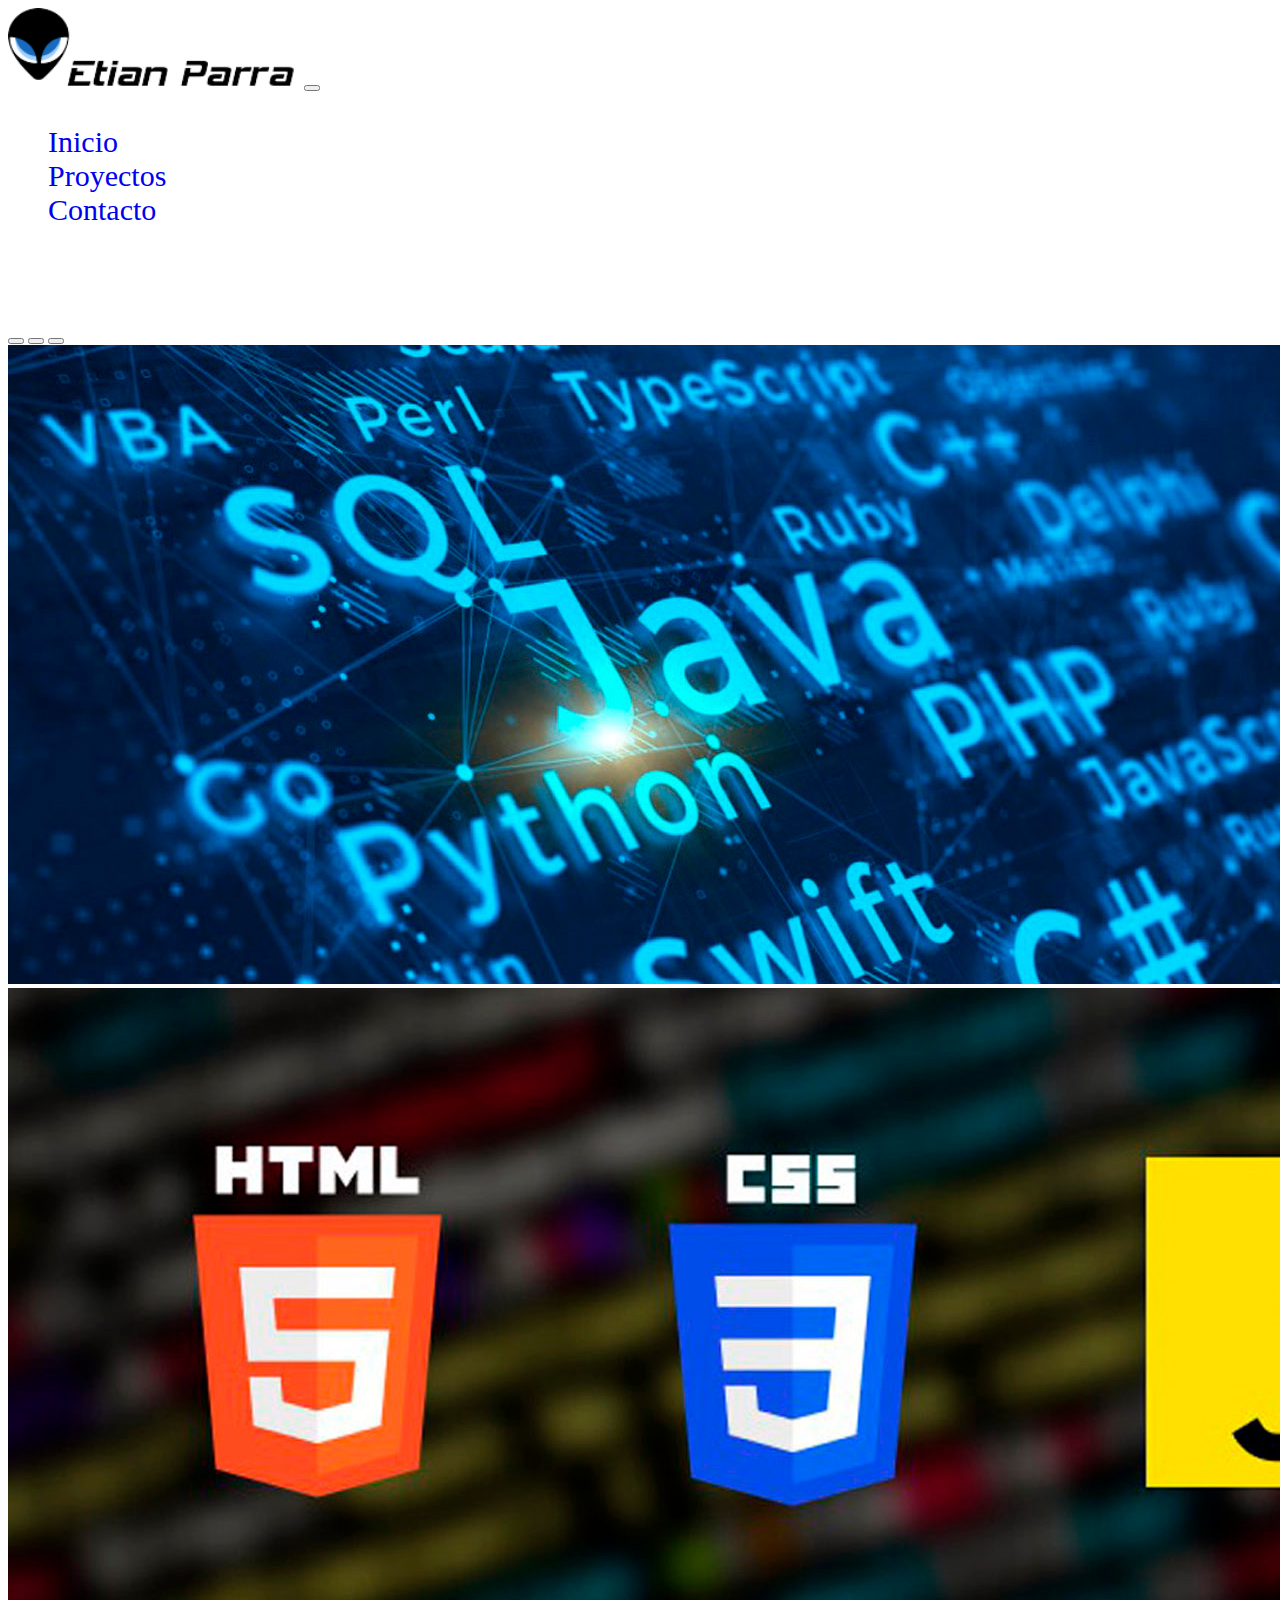
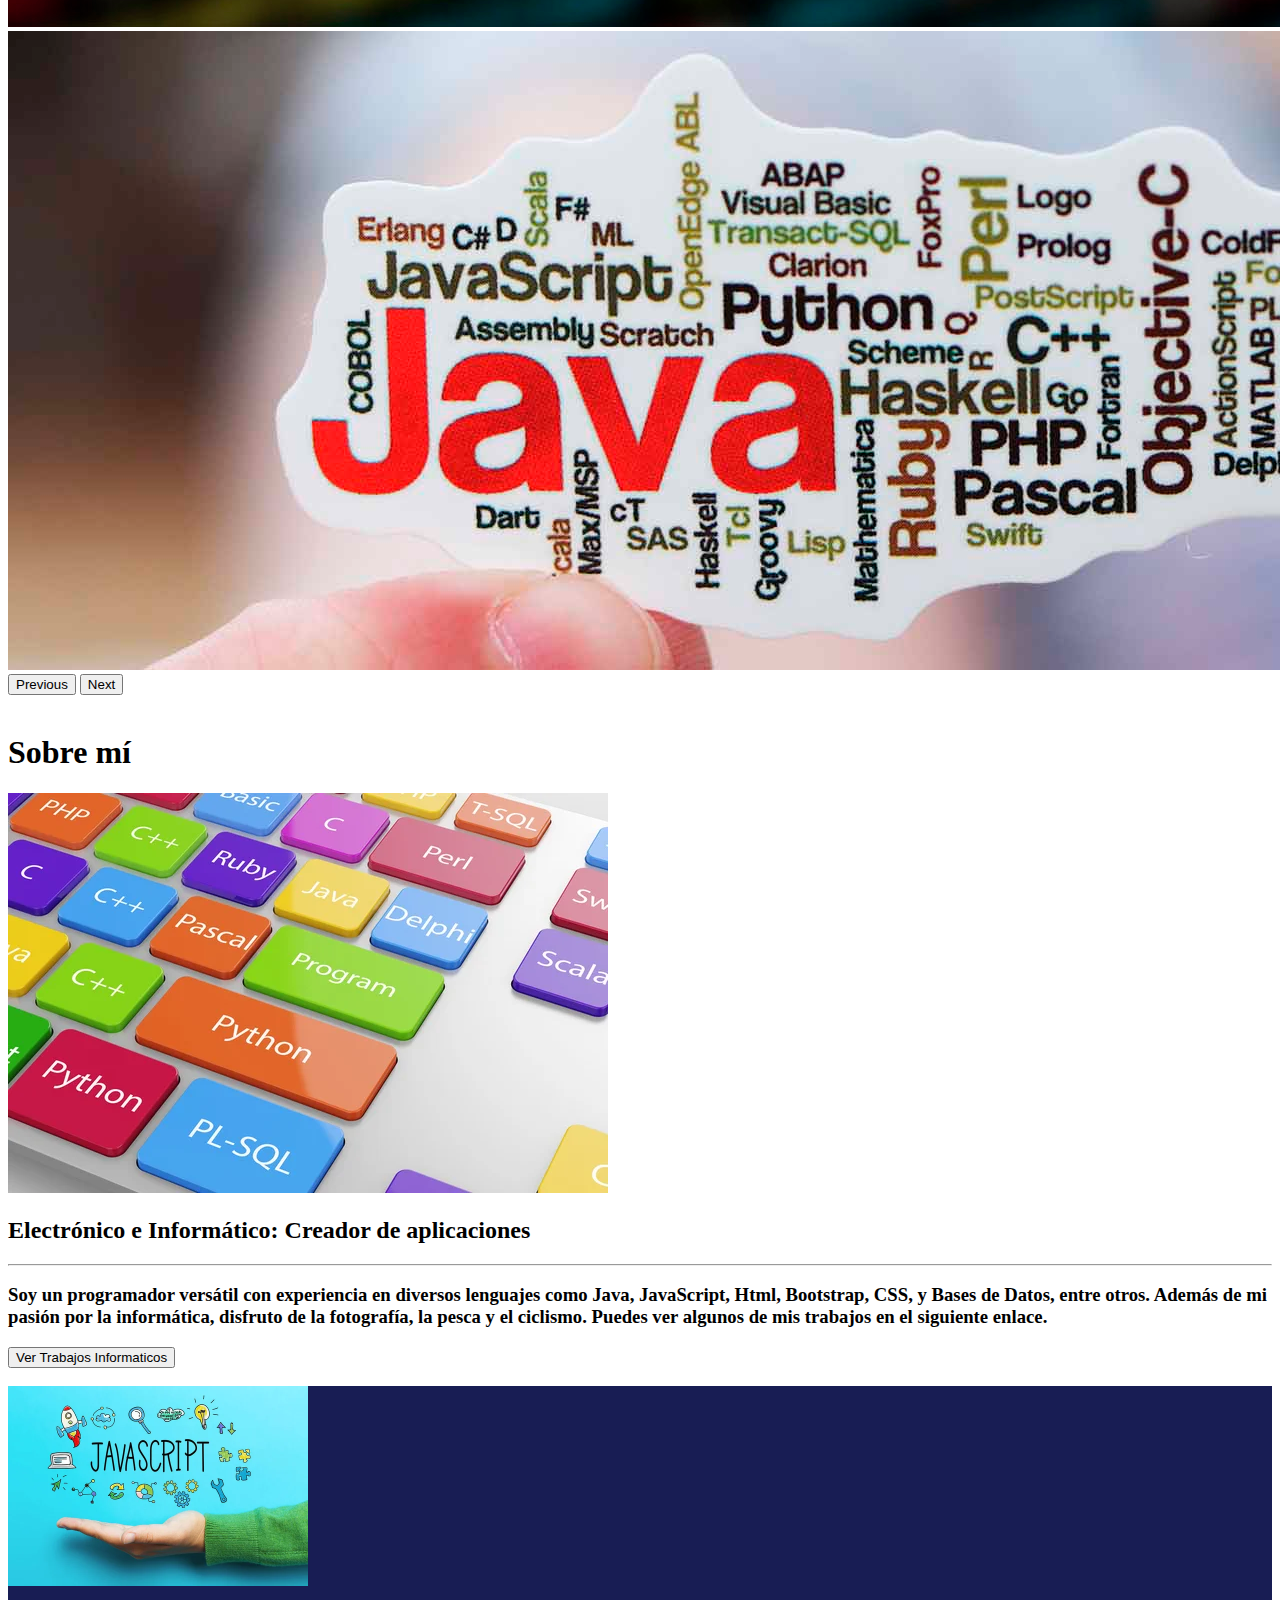
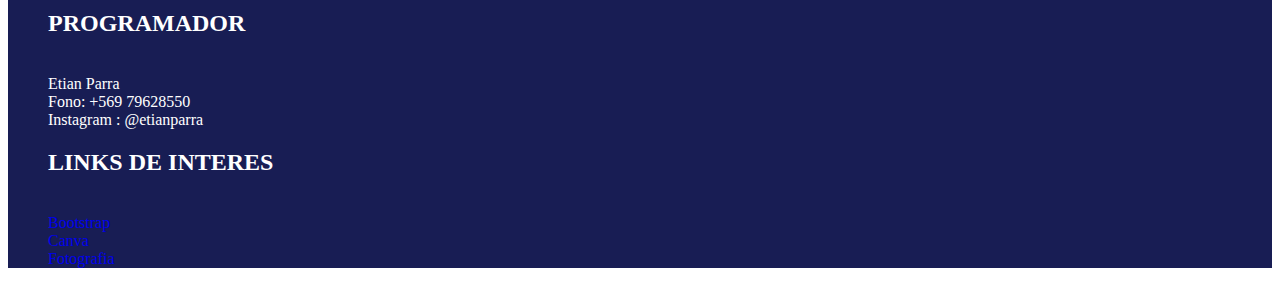
<file: index.html>
<!DOCTYPE html>
<html lang="es">

<head>
  <meta charset="UTF-8" />
  <meta http-equiv="X-UA-Compatible" content="IE=edge" />
  <meta name="viewport" content="width=device-width, initial-scale=1.0" />
  <meta autor content="Etian Parra" />
  <!-- Link Bootstrap -->
  <link href="https://cdn.jsdelivr.net/npm/bootstrap@5.3.0-alpha3/dist/css/bootstrap.min.css" rel="stylesheet"
    integrity="sha384-KK94CHFLLe+nY2dmCWGMq91rCGa5gtU4mk92HdvYe+M/SXH301p5ILy+dN9+nJOZ" crossorigin="anonymous" />
  <link rel="shortcut icon" href="img/logo/favicon.ico" type="image/x-icon">
  <!--Estilos Personalizados-->
  <link rel="stylesheet" href="css/estilos.css" />

  <title>Portafolio Web</title>
</head>

<body>
  <div class="container-fluid">
    <header>
      <div class="container">


        <nav class="navbar navbar-expand-md fixed-top border-bottom">
          <div class="container-fluid mx-5">
              <a class="navbar-brand" href="index.html">
                  <img src="img/logo/logo.png" alt="" height="80" />
              </a>
              <button class="navbar-toggler" type="button" data-bs-toggle="collapse"
                  data-bs-target="#navbarNav" aria-controls="navbarNav" aria-expanded="false"
                  aria-label="Toggle navigation">

              </button>
              <div class="collapse navbar-collapse flex-row-reverse" id="navbarNav">
                  <ul class="navbar-nav">
                      <li class="nav-item">
                          <a class="nav-link active" aria-current="page" href="index.html">Inicio</a>
                      </li>
                      <li class="nav-item">
                          <a class="nav-link" href="proyectos.html">Proyectos</a>
                      </li>
                      <li class="nav-item">
                          <a class="nav-link" href="contacto.html">Contacto</a>
                      </li>

                     

                  </ul>
              </div>
          </div>
      </nav>

        <div id="carouselExampleCaptions" class="carousel slide">
          <div class="carousel-indicators">
            <button type="button" data-bs-target="#carouselExampleCaptions" data-bs-slide-to="0" class="active"
              aria-current="true" aria-label="Slide 1"></button>
            <button type="button" data-bs-target="#carouselExampleCaptions" data-bs-slide-to="1"
              aria-label="Slide 2"></button>
            <button type="button" data-bs-target="#carouselExampleCaptions" data-bs-slide-to="2"
              aria-label="Slide 3"></button>
          </div>
          <div class="carousel-inner">
            <div class="carousel-item active">
              <img src="img/slides/4.jpg" class="d-block w-100" alt="...">

            </div>
            <div class="carousel-item">
              <img src="img/slides/5.jpg" class="d-block w-100" alt="...">

            </div>
            <div class="carousel-item">
              <img src="img/slides/6.jpg" class="d-block w-100" alt="...">

            </div>
          </div>
          <button class="carousel-control-prev" type="button" data-bs-target="#carouselExampleCaptions"
            data-bs-slide="prev">
            <span class="carousel-control-prev-icon" aria-hidden="true"></span>
            <span class="visually-hidden">Previous</span>
          </button>
          <button class="carousel-control-next" type="button" data-bs-target="#carouselExampleCaptions"
            data-bs-slide="next">
            <span class="carousel-control-next-icon" aria-hidden="true"></span>
            <span class="visually-hidden">Next</span>
          </button>
        </div>
        <br>

      </div>
    </header>
    <main>
      <div class="container my-3">
        <h1 class="display-3">Sobre mí</h1>


        <div class="row align-items-center">
          <div class="col-sm-12 col-md-12 col-lg-6 col-xl-6 mb-4 mt-5">
            <img src="img/team/1.jpg" class="img-fluid" alt="fotos" />
          </div>

          <div class="col-sm-12 col-md-12 col-lg-6 col-xl-6 mb-4 mt-5">
            <h2 class="display-5">
              Electrónico e Informático: Creador de aplicaciones
            </h2>
            <hr />
            <h3>
              Soy un programador versátil con experiencia en diversos lenguajes como Java, JavaScript, Html, Bootstrap,
              CSS, y Bases de Datos, entre otros. Además de mi pasión por la informática, disfruto de la fotografía, la
              pesca y el ciclismo. Puedes ver algunos de mis trabajos en el siguiente enlace.
            </h3>
            <a href="proyectos.html"><button type="button" class="btn btn-outline-primary">Ver
                Trabajos Informaticos</button></a>
          </div>
        </div>
      </div>
      <br />
    </main>

    <footer class="container-fluid">
      <div class="container">
        <div class="row py-5">
          <div class="col-md-4 text-center mb-4">
            <img src="img/team/3.jpg" alt="" height="200" />
          </div>
          <div class="col-md-4 align-items-center d-flex text-center justify-content-center">
            <ul>
              <h2>PROGRAMADOR</h2>
              <br>
              <li class="mb-4">Etian Parra</li>
              <li class="mb-4">Fono: +569 79628550</li>
              <li class="mb-4">Instagram : @etianparra</li>
            </ul>
          </div>
          <div class="col-md-4 align-items-center d-flex text-center justify-content-center">
            <ul>
              <h2>LINKS DE INTERES</h2>
              <br>
              <li class="mb-4"><a href="https://www.getbootstrap.com" target="_blank">Bootstrap</a></li>
              <li class="mb-4"><a href="https://www.canva.com" target="_blank">Canva</a></li>
              <li class="mb-4"><a href="http://www.etianparra.cl" target="_blank">Fotografia</a></li>
            </ul>
          </div>
        </div>
      </div>
    </footer>
  </div>
  <!-- Link javasript -->
  <script src="https://cdn.jsdelivr.net/npm/bootstrap@5.3.0-alpha3/dist/js/bootstrap.bundle.min.js"
    integrity="sha384-ENjdO4Dr2bkBIFxQpeoTz1HIcje39Wm4jDKdf19U8gI4ddQ3GYNS7NTKfAdVQSZe"
    crossorigin="anonymous"></script>
</body>

</html>
</file>
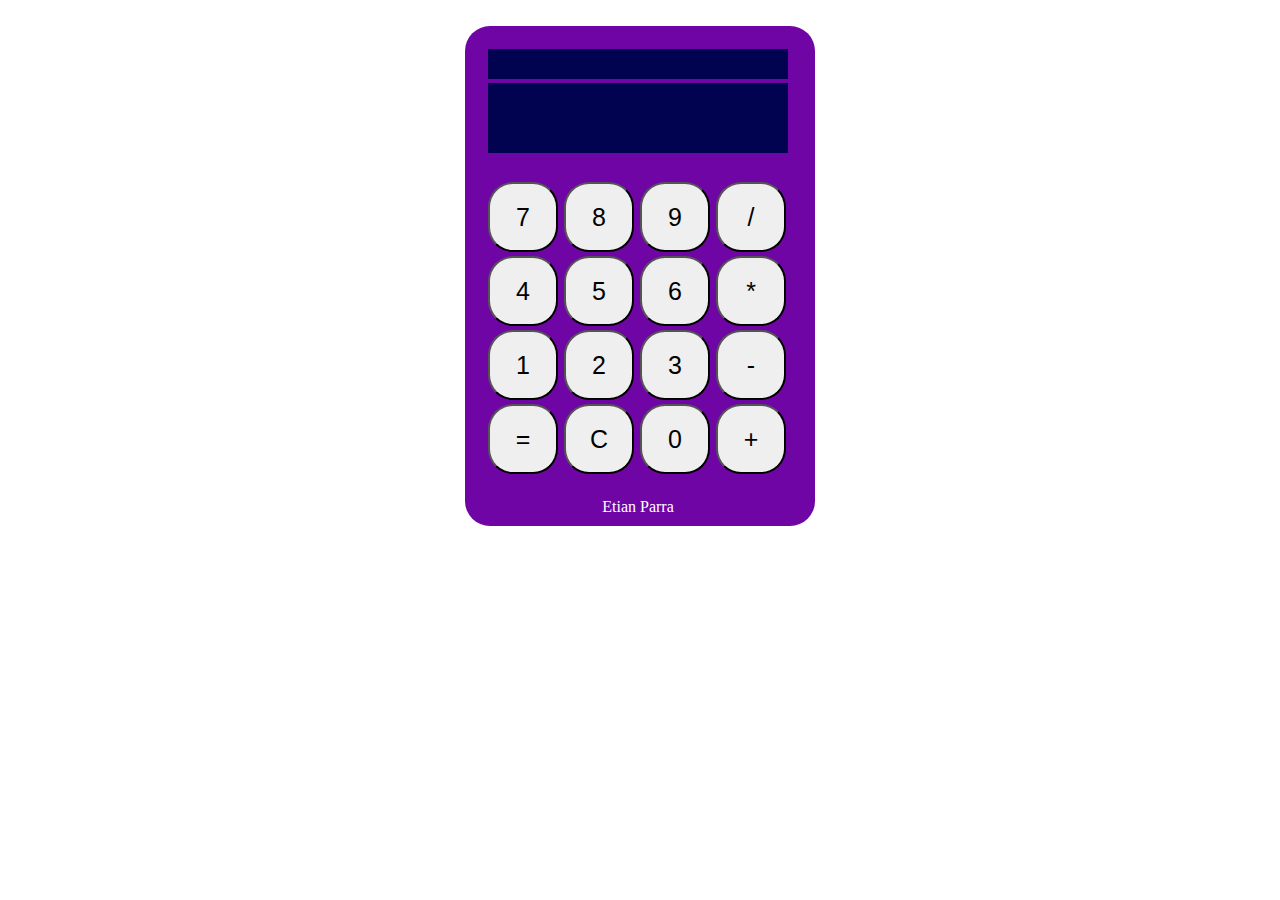
<file: proyectos/calculadora/index.html>
<!DOCTYPE html>
<html>

<head>
    <meta charset="UTF-8">
    <meta http-equiv="X-UA-Compatible" content="IE=edge">
    <meta name="viewport" content="width=device-width, initial-scale=1.0">
    <link href="https://cdn.jsdelivr.net/npm/bootstrap@5.3.0-alpha3/dist/css/bootstrap.min.css" rel="stylesheet"
        integrity="sha384-KK94CHFLLe+nY2dmCWGMq91rCGa5gtU4mk92HdvYe+M/SXH301p5ILy+dN9+nJOZ" crossorigin="anonymous">
    <script src="https://cdn.jsdelivr.net/npm/bootstrap@5.3.0-alpha3/dist/js/bootstrap.bundle.min.js"
        integrity="sha384-ENjdO4Dr2bkBIFxQpeoTz1HIcje39Wm4jDKdf19U8gI4ddQ3GYNS7NTKfAdVQSZe"
        crossorigin="anonymous"></script>
    <link type="text/css" href="estilo.css" rel="stylesheet">
    <title>Calculadora con JavaScript</title>

</head>

<body onload="cargar();">
    <br>
    <div class="container-fluid col-sm-12 col-mb-12 col-lg-12 col-xl-12">
        <table class="calculadora">

            <tr>
                <td colspan="4"><span id="mostrar"></span></td>
            </tr>
            <tr>
                <td colspan="4"><span id="resultado"></span></td>
            </tr>

            <tr>
                <td><button id="siete">7</button></td>
                <td><button id="ocho">8</button></td>
                <td><button id="nueve">9</button></td>
                <td><button id="division">/</button></td>
            </tr>
            <tr>
                <td><button id="cuatro">4</button></td>
                <td><button id="cinco">5</button></td>
                <td><button id="seis">6</button></td>
                <td><button id="multiplicacion">*</button></td>
            </tr>
            <tr>
                <td><button id="uno">1</button></td>
                <td><button id="dos">2</button></td>
                <td><button id="tres">3</button></td>
                <td><button id="resta">-</button></td>
            </tr>
            <tr>
                <td><button id="igual">=</button></td>
                <td><button id="reset">C</button></td>
                <td><button id="cero">0</button></td>
                <td><button id="suma">+</button></td>
            </tr>
            <tr>
                <td colspan="4"><span id="creditos">Etian Parra</span></td>
            </tr>
        </table>
    </div>
    <script src="funcion.js"></script>
</body>

</html>
</file>
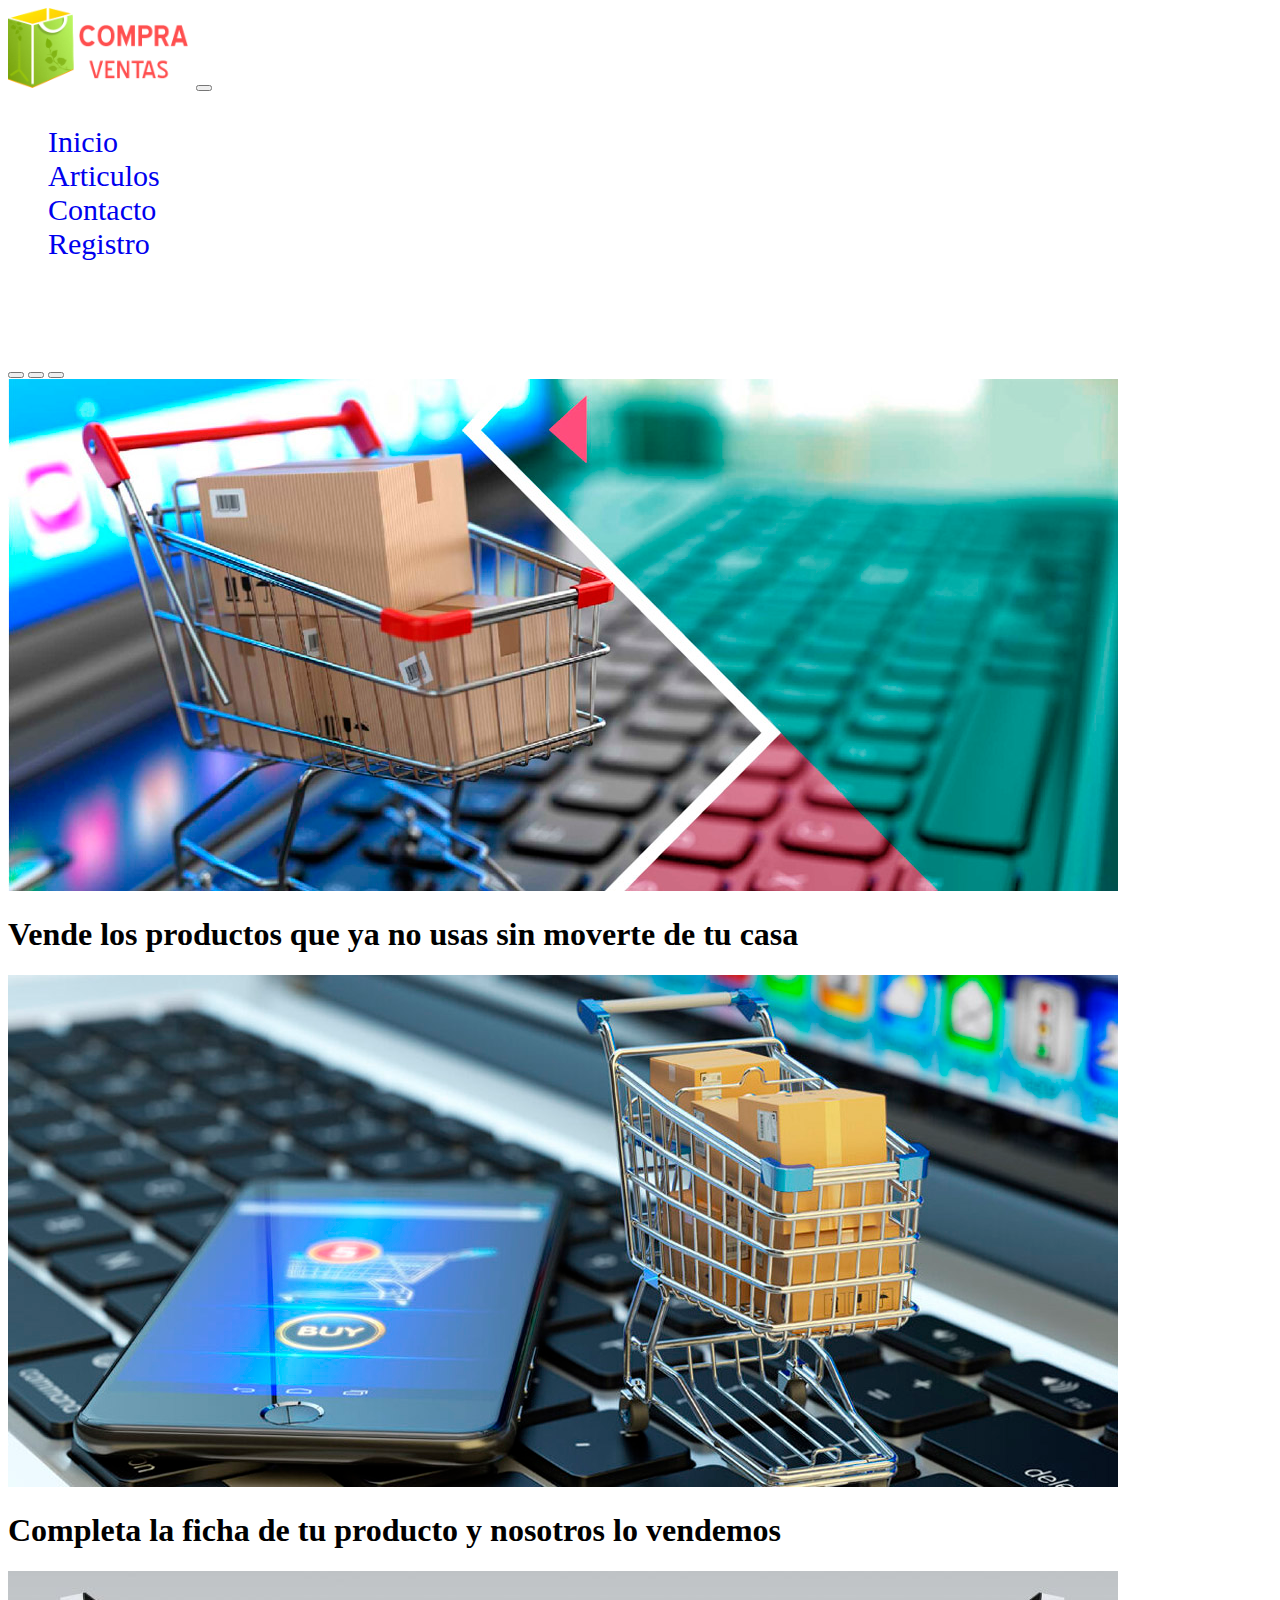
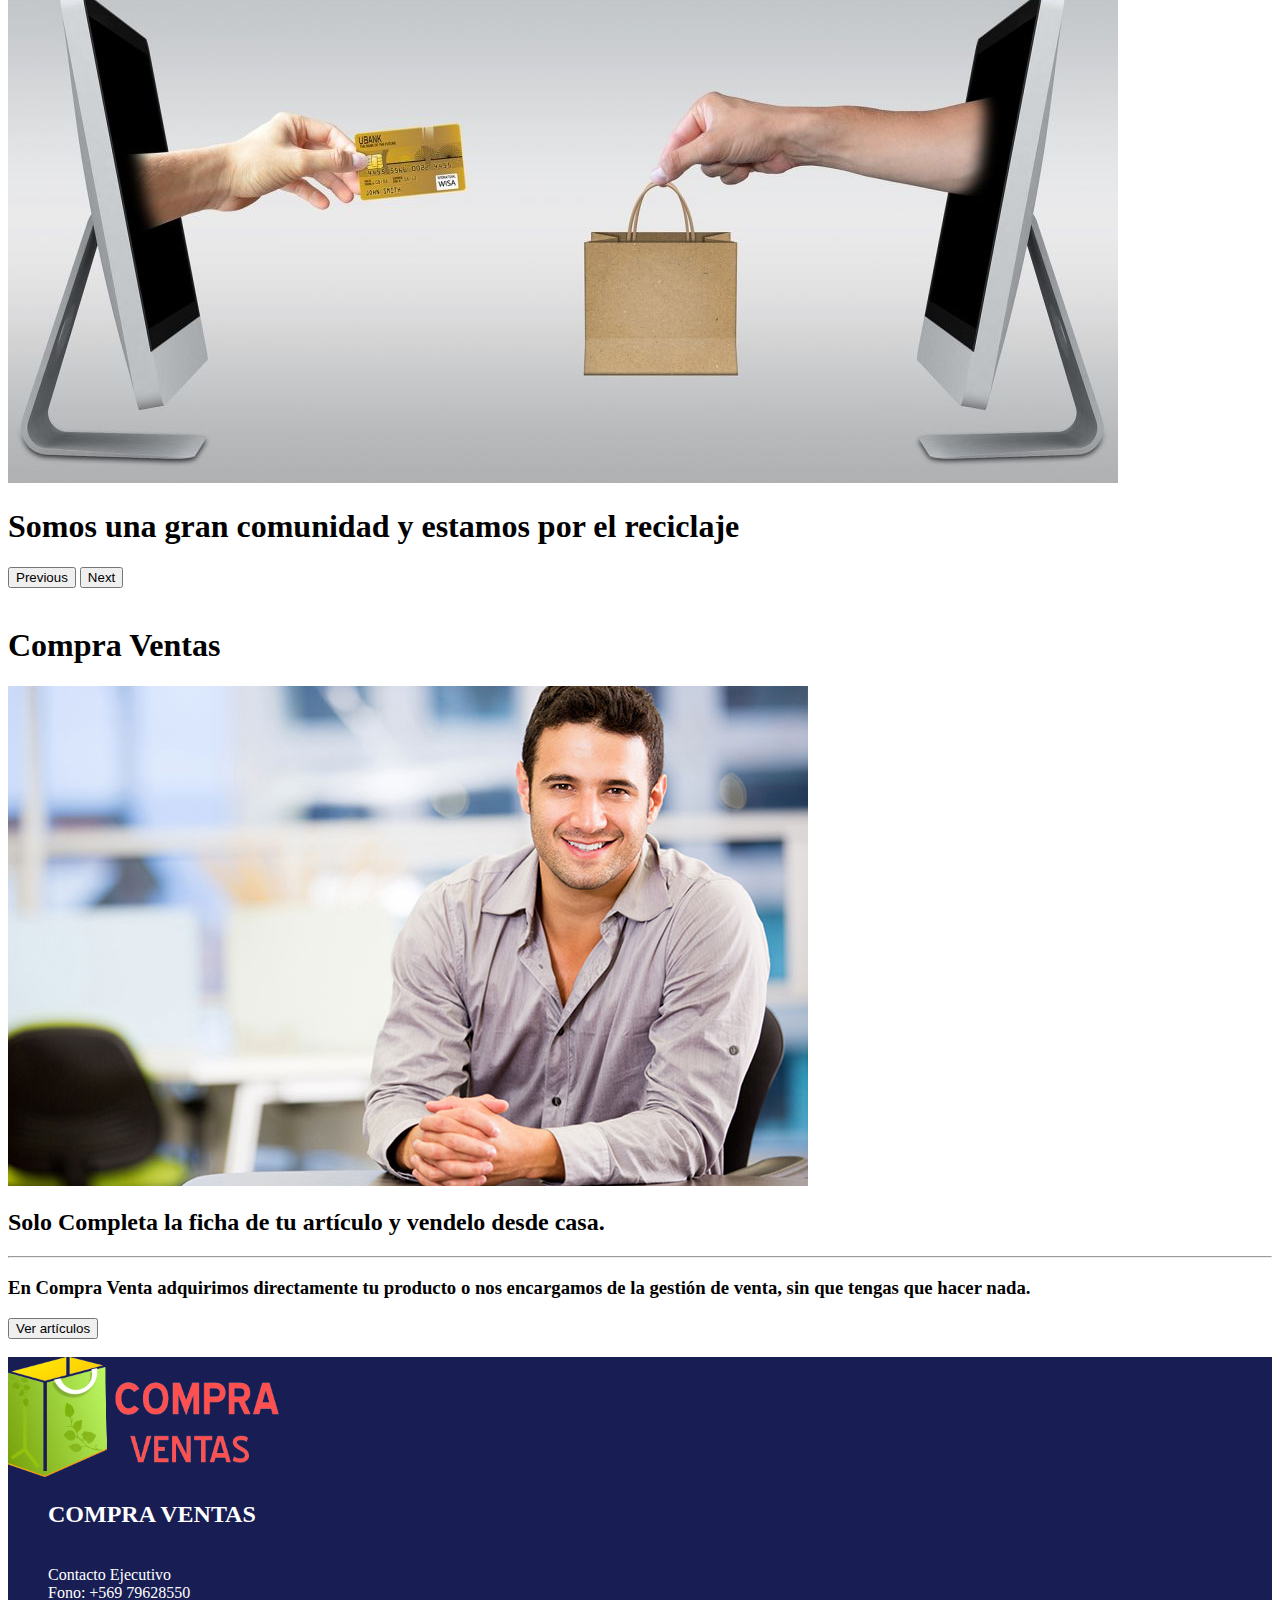
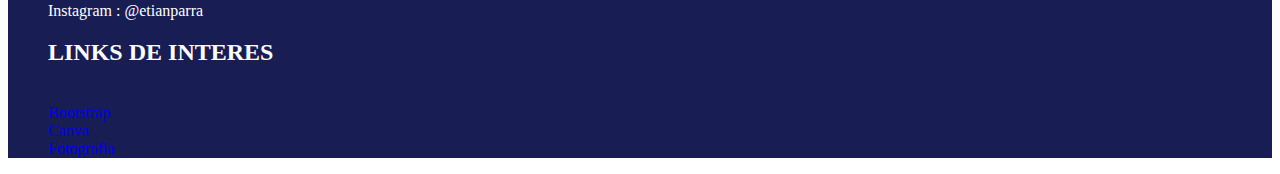
<file: proyectos/compra-ventas/index.html>
<!DOCTYPE html>
<html lang="es">

<head>
  <meta charset="UTF-8" />
  <meta http-equiv="X-UA-Compatible" content="IE=edge" />
  <meta name="viewport" content="width=device-width, initial-scale=1.0" />
  <meta autor content="Etian Parra" />
  <!-- Link Bootstrap -->
  <link href="https://cdn.jsdelivr.net/npm/bootstrap@5.3.0-alpha3/dist/css/bootstrap.min.css" rel="stylesheet"
    integrity="sha384-KK94CHFLLe+nY2dmCWGMq91rCGa5gtU4mk92HdvYe+M/SXH301p5ILy+dN9+nJOZ" crossorigin="anonymous" />
  <link rel="shortcut icon" href="img/logo/favicon.ico" type="image/x-icon">
  <!--Estilos Personalizados-->
  <link rel="stylesheet" href="css/estilos.css" />

  <title>Compra Ventas</title>
</head>

<body>
  <div class="container-fluid">
    <header>
      <div class="container">


        <nav class="navbar navbar-expand-md fixed-top border-bottom">
          <div class="container-fluid mx-5">
            <a class="navbar-brand" href="index.html">
              <img src="img/logo/logo.png" alt="" height="80" />
            </a>
            <button class="navbar-toggler" type="button" data-bs-toggle="collapse" data-bs-target="#navbarNav"
              aria-controls="navbarNav" aria-expanded="false" aria-label="Toggle navigation">

            </button>
            <div class="collapse navbar-collapse flex-row-reverse" id="navbarNav">
              <ul class="navbar-nav">
                <li class="nav-item">
                  <a class="nav-link active" aria-current="page" href="index.html" id="inicio">Inicio</a>
                </li>
                <li class="nav-item">
                  <a class="nav-link" href="articulos.html">Articulos</a>
                </li>
                <li class="nav-item">
                  <a class="nav-link" href="contacto.html">Contacto</a>
                </li>

                <li class="nav-item">
                  <a class="nav-link" href="registro.html">Registro</a>
                </li>

              </ul>
            </div>
          </div>
        </nav>

        <div id="carouselExampleCaptions" class="carousel slide">
          <div class="carousel-indicators">
            <button type="button" data-bs-target="#carouselExampleCaptions" data-bs-slide-to="0" class="active"
              aria-current="true" aria-label="Slide 1"></button>
            <button type="button" data-bs-target="#carouselExampleCaptions" data-bs-slide-to="1"
              aria-label="Slide 2"></button>
            <button type="button" data-bs-target="#carouselExampleCaptions" data-bs-slide-to="2"
              aria-label="Slide 3"></button>
          </div>
          <div class="carousel-inner">
            <div class="carousel-item active">
              <img src="img/slides/6.jpg" class="d-block w-100" alt="...">
              <div class="carousel-caption d-none d-md-block">
                <h1>Vende los productos que ya no usas sin moverte de tu casa</h1>

              </div>
            </div>
            <div class="carousel-item">
              <img src="img/slides/5.jpg" class="d-block w-100" alt="...">
              <div class="carousel-caption d-none d-md-block">
                <h1>Completa la ficha de tu producto y nosotros lo vendemos</h1>

              </div>
            </div>
            <div class="carousel-item">
              <img src="img/slides/4.jpg" class="d-block w-100" alt="...">
              <div class="carousel-caption d-none d-md-block">
                <h1>Somos una gran comunidad y estamos por el reciclaje</h1>

              </div>
            </div>
          </div>
          <button class="carousel-control-prev" type="button" data-bs-target="#carouselExampleCaptions"
            data-bs-slide="prev">
            <span class="carousel-control-prev-icon" aria-hidden="true"></span>
            <span class="visually-hidden">Previous</span>
          </button>
          <button class="carousel-control-next" type="button" data-bs-target="#carouselExampleCaptions"
            data-bs-slide="next">
            <span class="carousel-control-next-icon" aria-hidden="true"></span>
            <span class="visually-hidden">Next</span>
          </button>
        </div>
        <br>

      </div>
    </header>
    <main>
      <div class="container my-3">
        <h1 class="display-3">Compra Ventas</h1>


        <div class="row align-items-center">
          <div class="col-sm-12 col-md-12 col-lg-6 col-xl-6 mb-4 mt-5">
            <img src="img/team/1.jpg" class="img-fluid" alt="fotos" />
          </div>

          <div class="col-sm-12 col-md-12 col-lg-6 col-xl-6 mb-4 mt-5">
            <h2 class="display-5">
              Solo Completa la ficha de tu artículo y vendelo desde casa.
            </h2>
            <hr />
            <h3>
              En Compra Venta adquirimos directamente tu producto o nos
              encargamos de la gestión de venta, sin que tengas que hacer
              nada.
            </h3>
            <a href="articulos.html"><button type="button" class="btn btn-outline-primary">Ver
                artículos</button></a>
          </div>
        </div>
      </div>
      <br />
    </main>

    <footer class="container-fluid">
      <div class="container">
        <div class="row py-5">
          <div class="col-md-4 text-center mb-4">
            <img src="img/logo/logo.png" alt="" height="120" />
          </div>
          <div class="col-md-4 align-items-center d-flex text-center justify-content-center">
            <ul>
              <h2>COMPRA VENTAS</h2>
              <br>
              <li class="mb-4">Contacto Ejecutivo</li>
              <li class="mb-4">Fono: +569 79628550</li>
              <li class="mb-4">Instagram : @etianparra</li>
            </ul>
          </div>
          <div class="col-md-4 align-items-center d-flex text-center justify-content-center">
            <ul>
              <h2>LINKS DE INTERES</h2>
              <br>
              <li class="mb-4"><a href="https://www.getbootstrap.com" target="_blank">Bootstrap</a></li>
              <li class="mb-4"><a href="https://www.canva.com" target="_blank">Canva</a></li>
              <li class="mb-4"><a href="http://www.etianparra.cl" target="_blank">Fotografia</a></li>
            </ul>
          </div>
        </div>
      </div>
    </footer>
  </div>
  <!-- Link javasript -->
  <script src="https://cdn.jsdelivr.net/npm/bootstrap@5.3.0-alpha3/dist/js/bootstrap.bundle.min.js"
    integrity="sha384-ENjdO4Dr2bkBIFxQpeoTz1HIcje39Wm4jDKdf19U8gI4ddQ3GYNS7NTKfAdVQSZe"
    crossorigin="anonymous"></script>
</body>

</html>
</file>
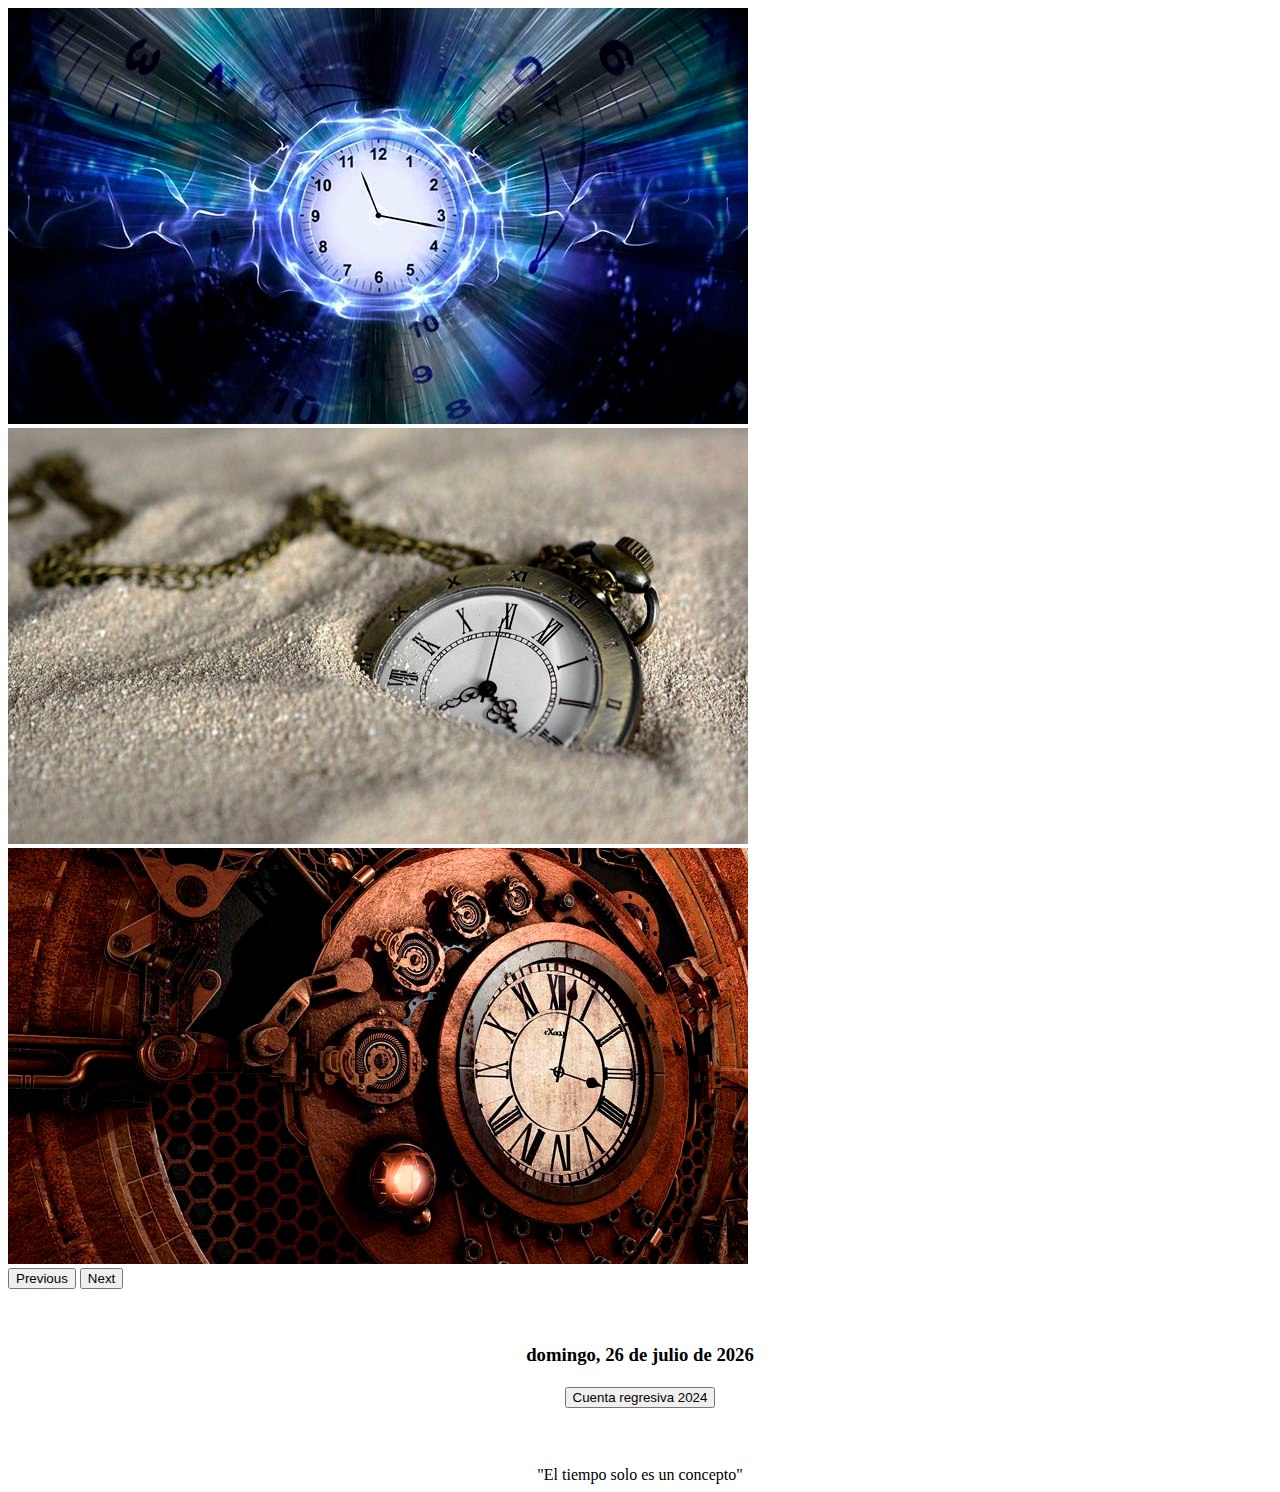
<file: proyectos/tiempo/index.html>
<!DOCTYPE html>
<html lang="es">

<head>
    <meta charset="UTF-8">
    <meta http-equiv="X-UA-Compatible" content="IE=edge">
    <meta name="viewport" content="width=device-width, initial-scale=1.0">
    <link href="https://cdn.jsdelivr.net/npm/bootstrap@5.3.0-alpha3/dist/css/bootstrap.min.css" rel="stylesheet"
        integrity="sha384-KK94CHFLLe+nY2dmCWGMq91rCGa5gtU4mk92HdvYe+M/SXH301p5ILy+dN9+nJOZ" crossorigin="anonymous">
    <script src="https://cdn.jsdelivr.net/npm/bootstrap@5.3.0-alpha3/dist/js/bootstrap.bundle.min.js"
        integrity="sha384-ENjdO4Dr2bkBIFxQpeoTz1HIcje39Wm4jDKdf19U8gI4ddQ3GYNS7NTKfAdVQSZe"
        crossorigin="anonymous"></script>

    <link rel="stylesheet" a href="estilo.css">


    <title>TIEMPO</title>
</head>

<body>
    <div class="container-fluid">
        <header>
            <div class="container col-sm-12 col-mb-12 col-lg-6 col-xl-6">
                <div id="carouselExample" class="carousel slide">
                    <div class="carousel-inner">
                        <div class="carousel-item active">
                            <img src="img/2.jpg" class="d-block w-100" alt="...">
                        </div>
                        <div class="carousel-item">
                            <img src="img/1.jpg" class="d-block w-100" alt="...">
                        </div>
                        <div class="carousel-item">
                            <img src="img/3.jpg" class="d-block w-100" alt="...">
                        </div>
                    </div>
                    <button class="carousel-control-prev" type="button" data-bs-target="#carouselExample"
                        data-bs-slide="prev">
                        <span class="carousel-control-prev-icon" aria-hidden="true"></span>
                        <span class="visually-hidden">Previous</span>
                    </button>
                    <button class="carousel-control-next" type="button" data-bs-target="#carouselExample"
                        data-bs-slide="next">
                        <span class="carousel-control-next-icon" aria-hidden="true"></span>
                        <span class="visually-hidden">Next</span>
                    </button>
                </div>
                <br><br>
            </div>
        </header>

        <main>


            <div class="container reloj">

                <div class="col-sm-12 col-mb-12 col-lg-6 col-xl-6  card">
                    <div class="card-body">
                        <h3 id="fecha" class="card-title"></h3>
                        <h1 class="card-title" id="hora"> </h1>
                        <div class="boton"><button class="btn btn-primary" onclick="setInterval(mostrar, 1000)">Cuenta
                                regresiva 2024</button></div>
                        <h1 id="cuenta" class="card-title"></h1>
                    </div>
                </div>
            </div>
            <br><br>
        </main>

        <footer>
            <div class=" boton text-bg-dark p-3">"El tiempo solo es un concepto"</div>

        </footer>

    </div>


    <script src="main.js"></script>
    <script src="https://cdn.jsdelivr.net/npm/@popperjs/core@2.11.7/dist/umd/popper.min.js"
        integrity="sha384-zYPOMqeu1DAVkHiLqWBUTcbYfZ8osu1Nd6Z89ify25QV9guujx43ITvfi12/QExE"
        crossorigin="anonymous"></script>
    <script src="https://cdn.jsdelivr.net/npm/bootstrap@5.3.0-alpha3/dist/js/bootstrap.min.js"
        integrity="sha384-Y4oOpwW3duJdCWv5ly8SCFYWqFDsfob/3GkgExXKV4idmbt98QcxXYs9UoXAB7BZ"
        crossorigin="anonymous"></script>
</body>

</html>
</file>
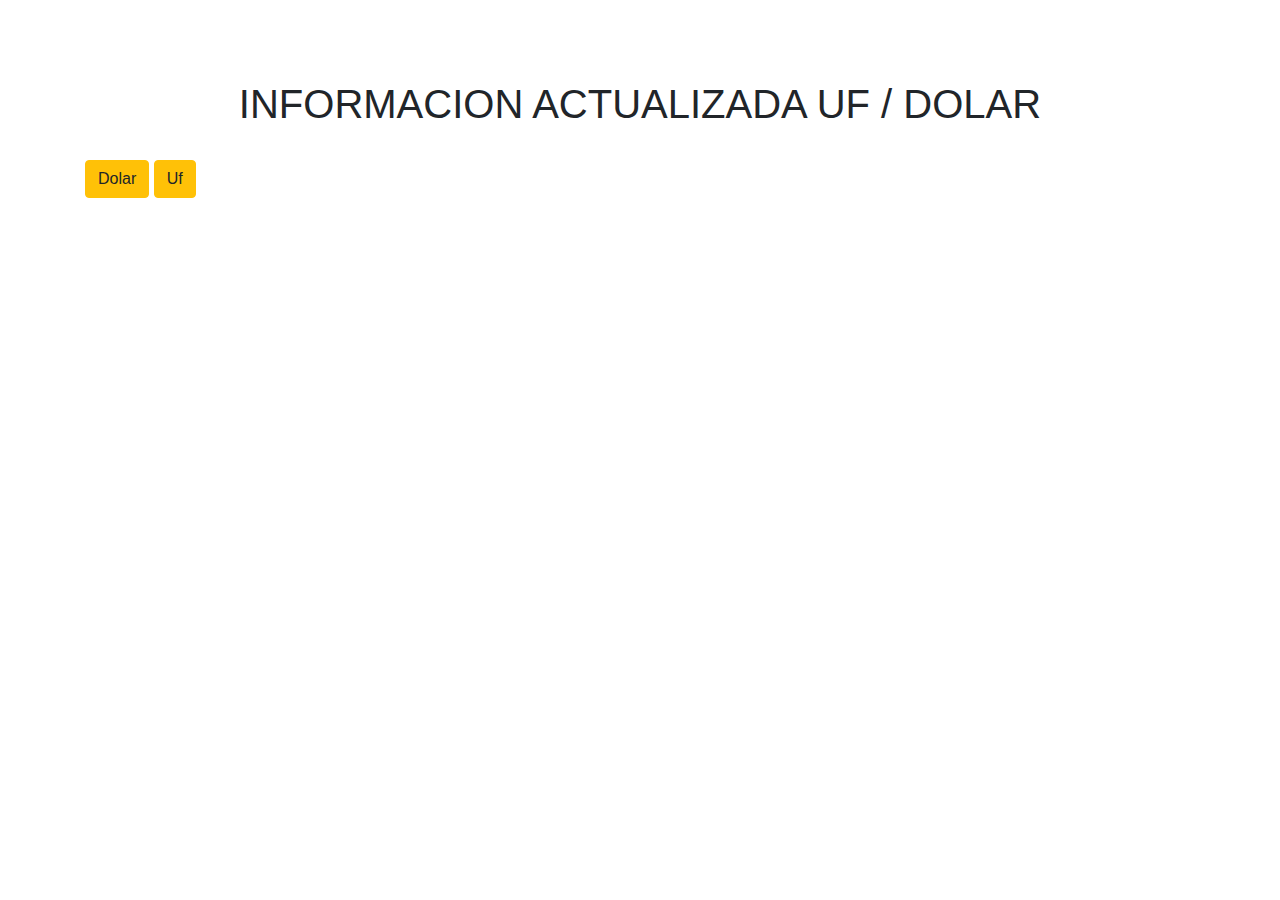
<file: proyectos/uf-dolar-api/index.html>
<!DOCTYPE html>
<html lang="es">

<head>
    <meta charset="UTF-8">
    <meta name="viewport" content="width=device-width, initial-scale=1.0">
    <link rel="stylesheet" href="https://stackpath.bootstrapcdn.com/bootstrap/4.3.1/css/bootstrap.min.css"
        integrity="sha384-ggOyR0iXCbMQv3Xipma34MD+dH/1fQ784/j6cY/iJTQUOhcWr7x9JvoRxT2MZw1T" crossorigin="anonymous">
    <script src="https://code.jquery.com/jquery-3.3.1.slim.min.js"
        integrity="sha384-q8i/X+965DzO0rT7abK41JStQIAqVgRVzpbzo5smXKp4YfRvH+8abtTE1Pi6jizo"
        crossorigin="anonymous"></script>
    <script src="https://cdnjs.cloudflare.com/ajax/libs/popper.js/1.14.7/umd/popper.min.js"
        integrity="sha384-UO2eT0CpHqdSJQ6hJty5KVphtPhzWj9WO1clHTMGa3JDZwrnQq4sF86dIHNDz0W1"
        crossorigin="anonymous"></script>
    <script src="https://stackpath.bootstrapcdn.com/bootstrap/4.3.1/js/bootstrap.min.js"
        integrity="sha384-JjSmVgyd0p3pXB1rRibZUAYoIIy6OrQ6VrjIEaFf/nJGzIxFDsf4x0xIM+B07jRM"
        crossorigin="anonymous"></script>
        <link rel="stylesheet" href="estilos.css"/>

    <title>DOLAR // UF</title>
</head>

<body>
    <main>
        <h1>INFORMACION ACTUALIZADA UF / DOLAR</h1>
        <div class="container">
            <div class="section">
                <br>
                <button class="btn btn-warning" id="dolar">Dolar</button>
                <button class="btn btn-warning" id="uf">Uf</button>
            </div>
            <div class="section">
                <ul class="list-group" id="resultado"></ul>
            </div>
        </div>
    </main>



    <script src="monedas.js"></script>
</body>

</html>
</file>
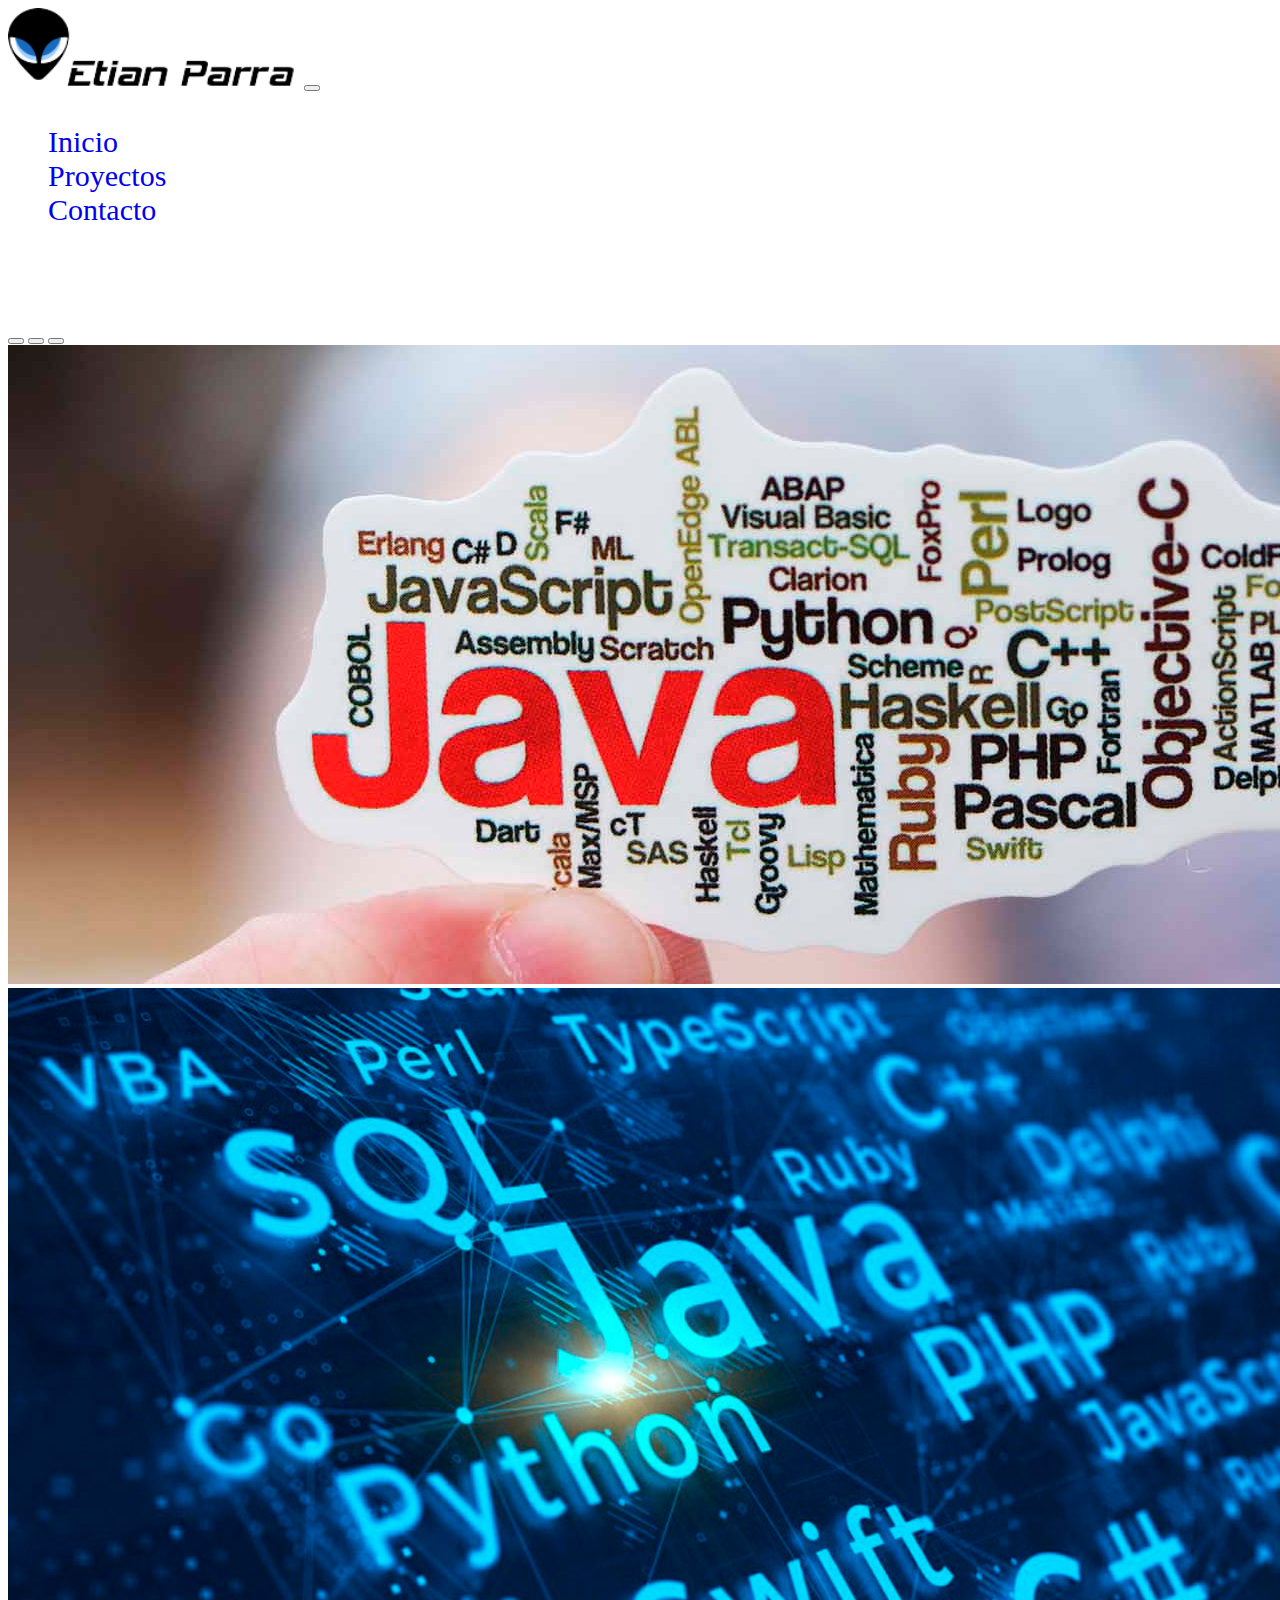
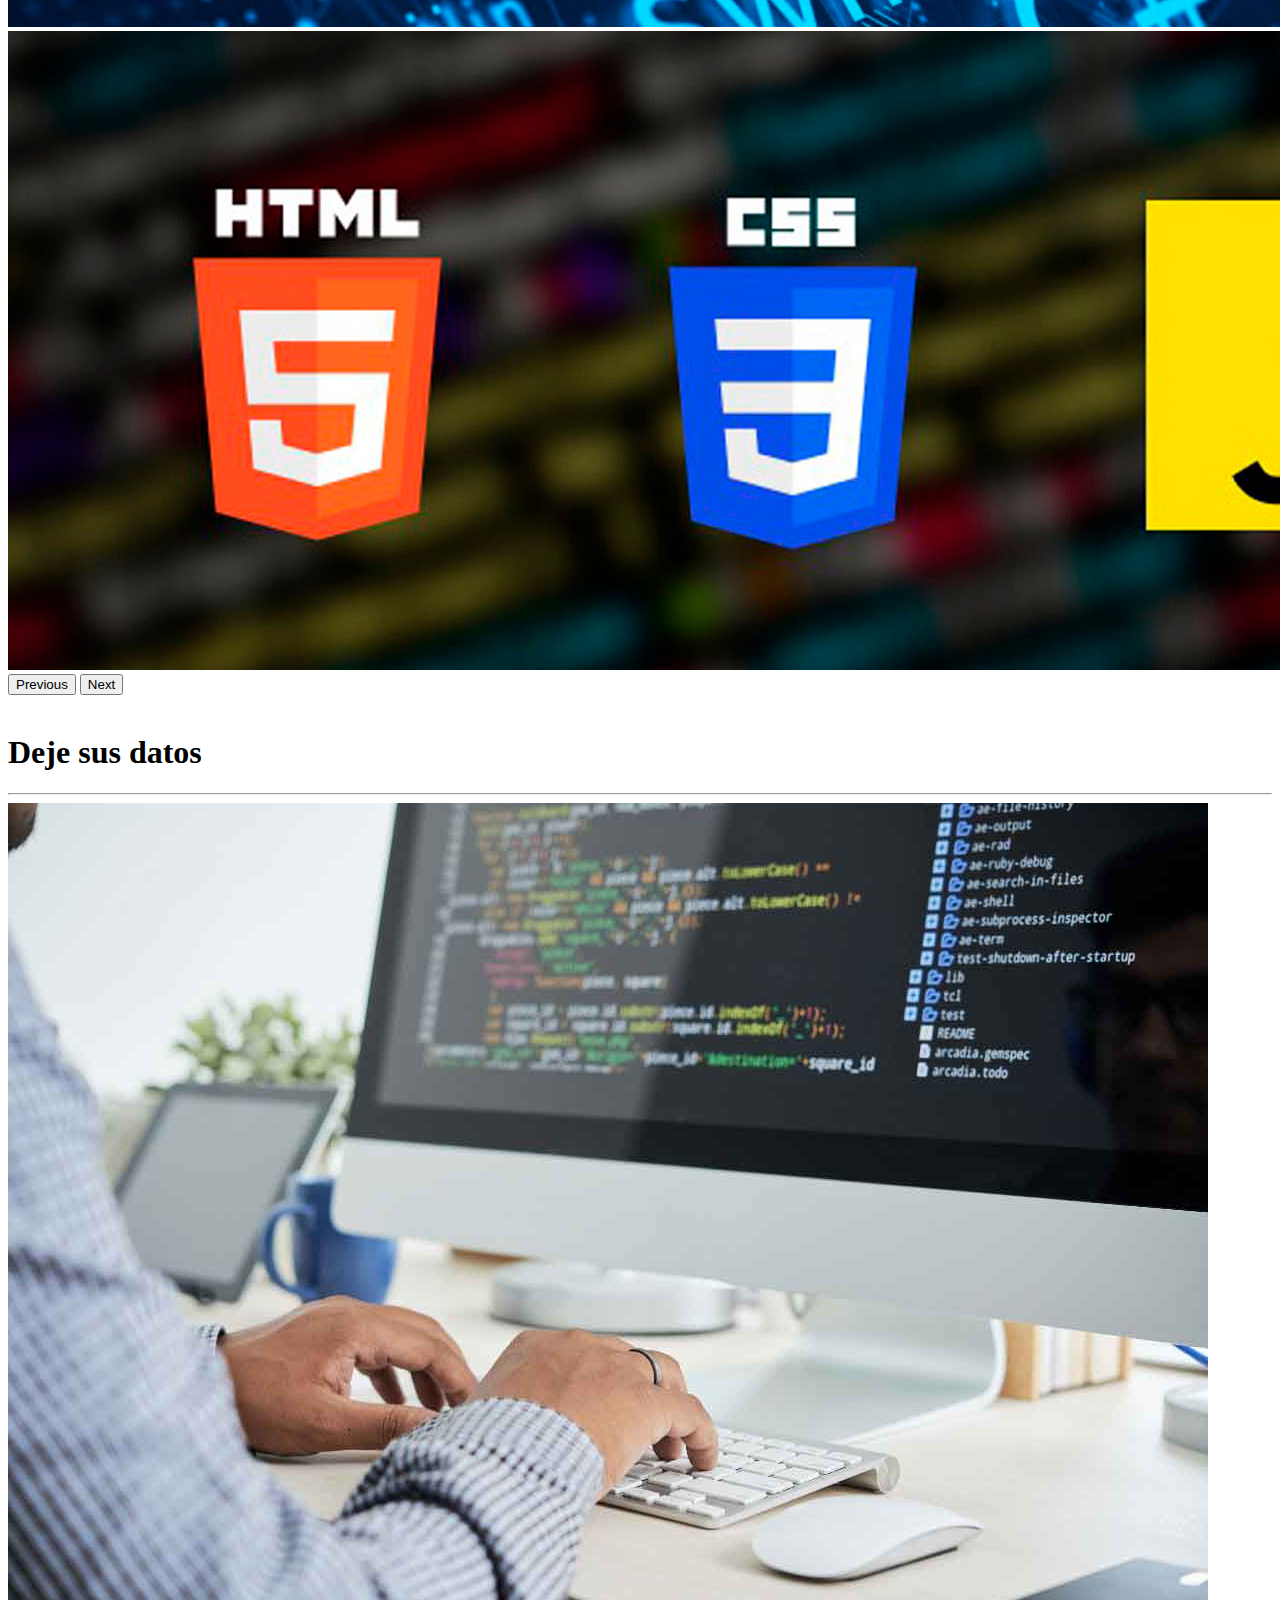
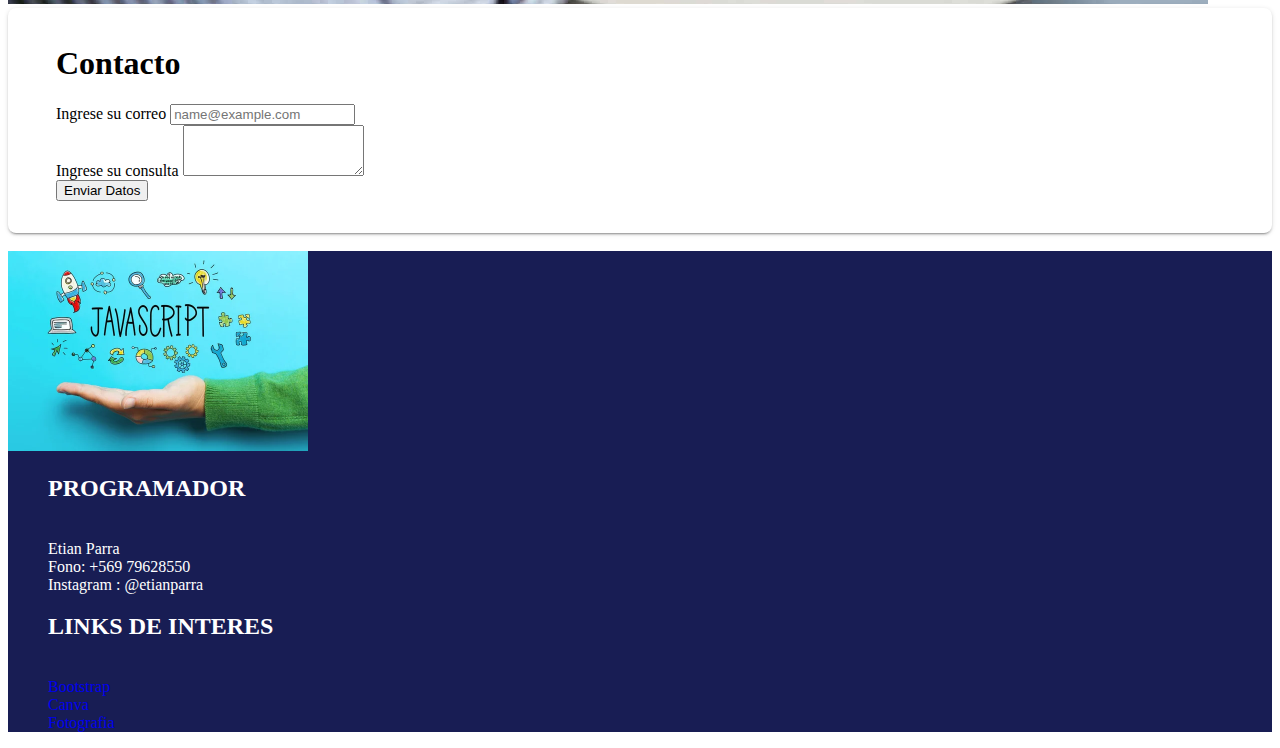
<file: contacto.html>
<!DOCTYPE html>
<html lang="es">

<head>
  <meta charset="UTF-8">
  <meta http-equiv="X-UA-Compatible" content="IE=edge">
  <meta name="viewport" content="width=device-width, initial-scale=1.0">
  <meta autor content="Etian Parra">
  <!-- Link Bootstrap -->
  <link href="https://cdn.jsdelivr.net/npm/bootstrap@5.3.0-alpha3/dist/css/bootstrap.min.css" rel="stylesheet"
    integrity="sha384-KK94CHFLLe+nY2dmCWGMq91rCGa5gtU4mk92HdvYe+M/SXH301p5ILy+dN9+nJOZ" crossorigin="anonymous">
  <link rel="shortcut icon" href="img/logo/favicon.ico" type="image/x-icon">
  <!--Estilos Personalizados-->
  <link rel="stylesheet" href="css/estilos.css">

  <title>Portafolio Web</title>
</head>

<body>
  <div class="container-fluid">
    <header>
      <div class="container">
        <nav class="navbar navbar-expand-md fixed-top border-bottom">
          <div class="container-fluid mx-5">
              <a class="navbar-brand" href="index.html">
                  <img src="img/logo/logo.png" alt="" height="80" />
              </a>
              <button class="navbar-toggler" type="button" data-bs-toggle="collapse"
                  data-bs-target="#navbarNav" aria-controls="navbarNav" aria-expanded="false"
                  aria-label="Toggle navigation">

              </button>
              <div class="collapse navbar-collapse flex-row-reverse" id="navbarNav">
                  <ul class="navbar-nav">
                      <li class="nav-item">
                          <a class="nav-link active" aria-current="page" href="index.html">Inicio</a>
                      </li>
                      <li class="nav-item">
                          <a class="nav-link" href="proyectos.html">Proyectos</a>
                      </li>
                      <li class="nav-item">
                          <a class="nav-link" href="contacto.html">Contacto</a>
                      </li>

                     

                  </ul>
              </div>
          </div>
      </nav>

        <div id="carouselExampleCaptions" class="carousel slide">
          <div class="carousel-indicators">
            <button type="button" data-bs-target="#carouselExampleCaptions" data-bs-slide-to="0" class="active"
              aria-current="true" aria-label="Slide 1"></button>
            <button type="button" data-bs-target="#carouselExampleCaptions" data-bs-slide-to="1"
              aria-label="Slide 2"></button>
            <button type="button" data-bs-target="#carouselExampleCaptions" data-bs-slide-to="2"
              aria-label="Slide 3"></button>
          </div>
          <div class="carousel-inner">
            <div class="carousel-item active">
              <img src="img/slides/6.jpg" class="d-block w-100" alt="...">
              
            </div>
            <div class="carousel-item">
              <img src="img/slides/4.jpg" class="d-block w-100" alt="...">
              
            </div>
            <div class="carousel-item">
              <img src="img/slides/5.jpg" class="d-block w-100" alt="...">
              
            </div>
          </div>
          <button class="carousel-control-prev" type="button" data-bs-target="#carouselExampleCaptions"
            data-bs-slide="prev">
            <span class="carousel-control-prev-icon" aria-hidden="true"></span>
            <span class="visually-hidden">Previous</span>
          </button>
          <button class="carousel-control-next" type="button" data-bs-target="#carouselExampleCaptions"
            data-bs-slide="next">
            <span class="carousel-control-next-icon" aria-hidden="true"></span>
            <span class="visually-hidden">Next</span>
          </button>
        </div>
        <br>




      </div>









    </header>
    <main>
      <div class="container my-3">
        <h1 class="display-3">Deje sus datos</h1>


        <hr>
        <div class="row align-items-center">
          <div class="col-sm-12 col-md-12 col-lg-6 col-xl-6  mb-4 mt-5">
            <img src="img/team/2.jpg" class="img-fluid" alt="fotos">
          </div>

          <div class="col-sm-12 col-md-12 col-lg-6 col-xl-6  mb-4 mt-5">
            <form class="registration" id="form2" method="#">
              <h1 class="display-3">Contacto</h1>

              <div class="mb-3">
                <label for="exampleFormControlInput1" class="form-label">Ingrese su correo</label>
                <input type="email" class="form-control" id="correo" placeholder="name@example.com">
              </div>
              <div class="mb-3">
                <label for="exampleFormControlTextarea1" class="form-label">Ingrese su consulta</label>
                <textarea class="form-control" id="texto" rows="3"></textarea>
              </div>
              <input type="submit" value="Enviar Datos" class="btn btn-outline-primary">
              <p class="result" id="peligro"></p>
            </form>



          </div>
        </div>

      </div>
      <br>
    </main>


    <footer class="container-fluid">
      <div class="container">
        <div class="row py-5">
          <div class="col-md-4 text-center mb-4">
            <img src="img/team/3.jpg" alt="" height="200" />
          </div>
          <div class="col-md-4 align-items-center d-flex text-center justify-content-center">
            <ul>
              <h2>PROGRAMADOR</h2>
              <br>
              <li class="mb-4">Etian Parra</li>
              <li class="mb-4">Fono: +569 79628550</li>
              <li class="mb-4">Instagram : @etianparra</li>
            </ul>
          </div>
          <div class="col-md-4 align-items-center d-flex text-center justify-content-center">
            <ul>
              <h2>LINKS DE INTERES</h2>
              <br>
              <li class="mb-4"><a href="https://www.getbootstrap.com" target="_blank">Bootstrap</a></li>
              <li class="mb-4"><a href="https://www.canva.com" target="_blank">Canva</a></li>
              <li class="mb-4"><a href="http://www.etianparra.cl" target="_blank">Fotografia</a></li>
            </ul>
          </div>
        </div>
      </div>
    </footer>

  </div>
  <!-- Link javasript -->
  <script src="js/mainContac.js"></script>
  <script src="https://cdn.jsdelivr.net/npm/bootstrap@5.3.0-alpha3/dist/js/bootstrap.bundle.min.js"
    integrity="sha384-ENjdO4Dr2bkBIFxQpeoTz1HIcje39Wm4jDKdf19U8gI4ddQ3GYNS7NTKfAdVQSZe" crossorigin="anonymous">
    </script>


</body>

</html>
</file>
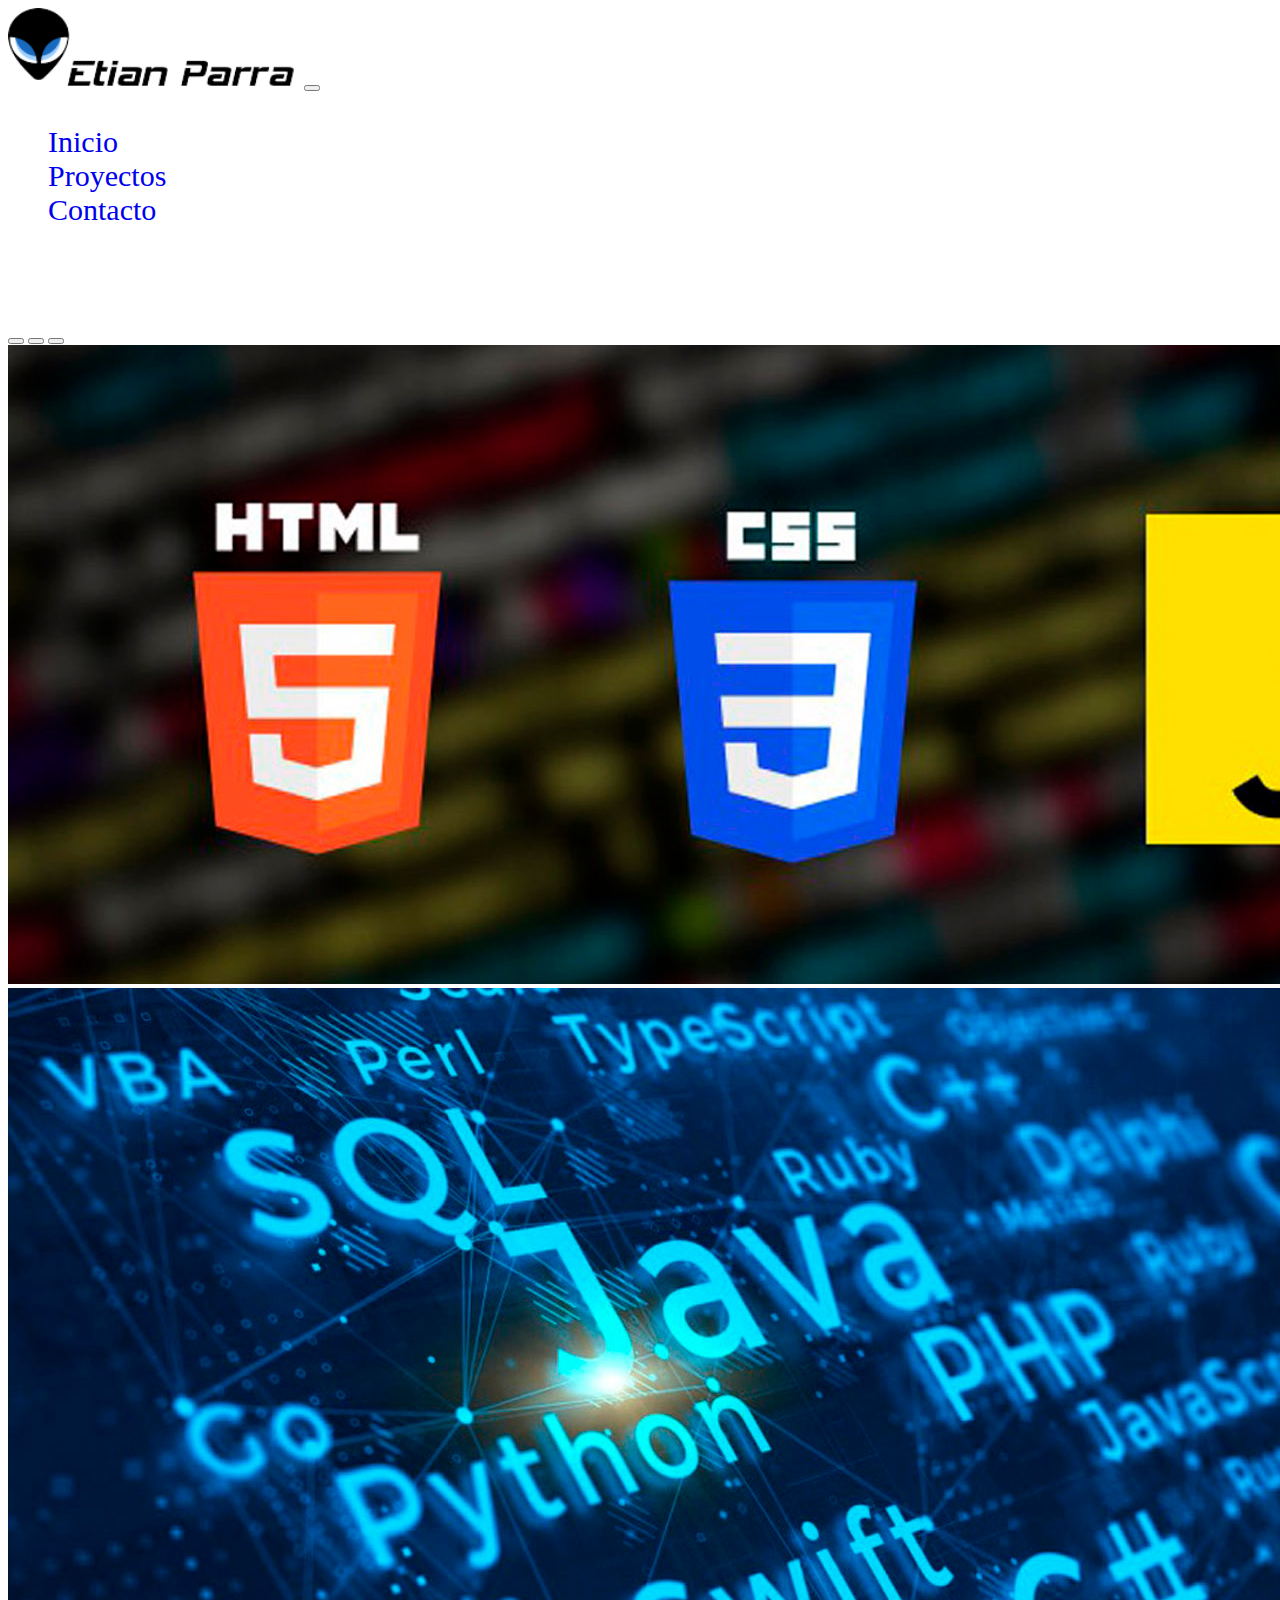
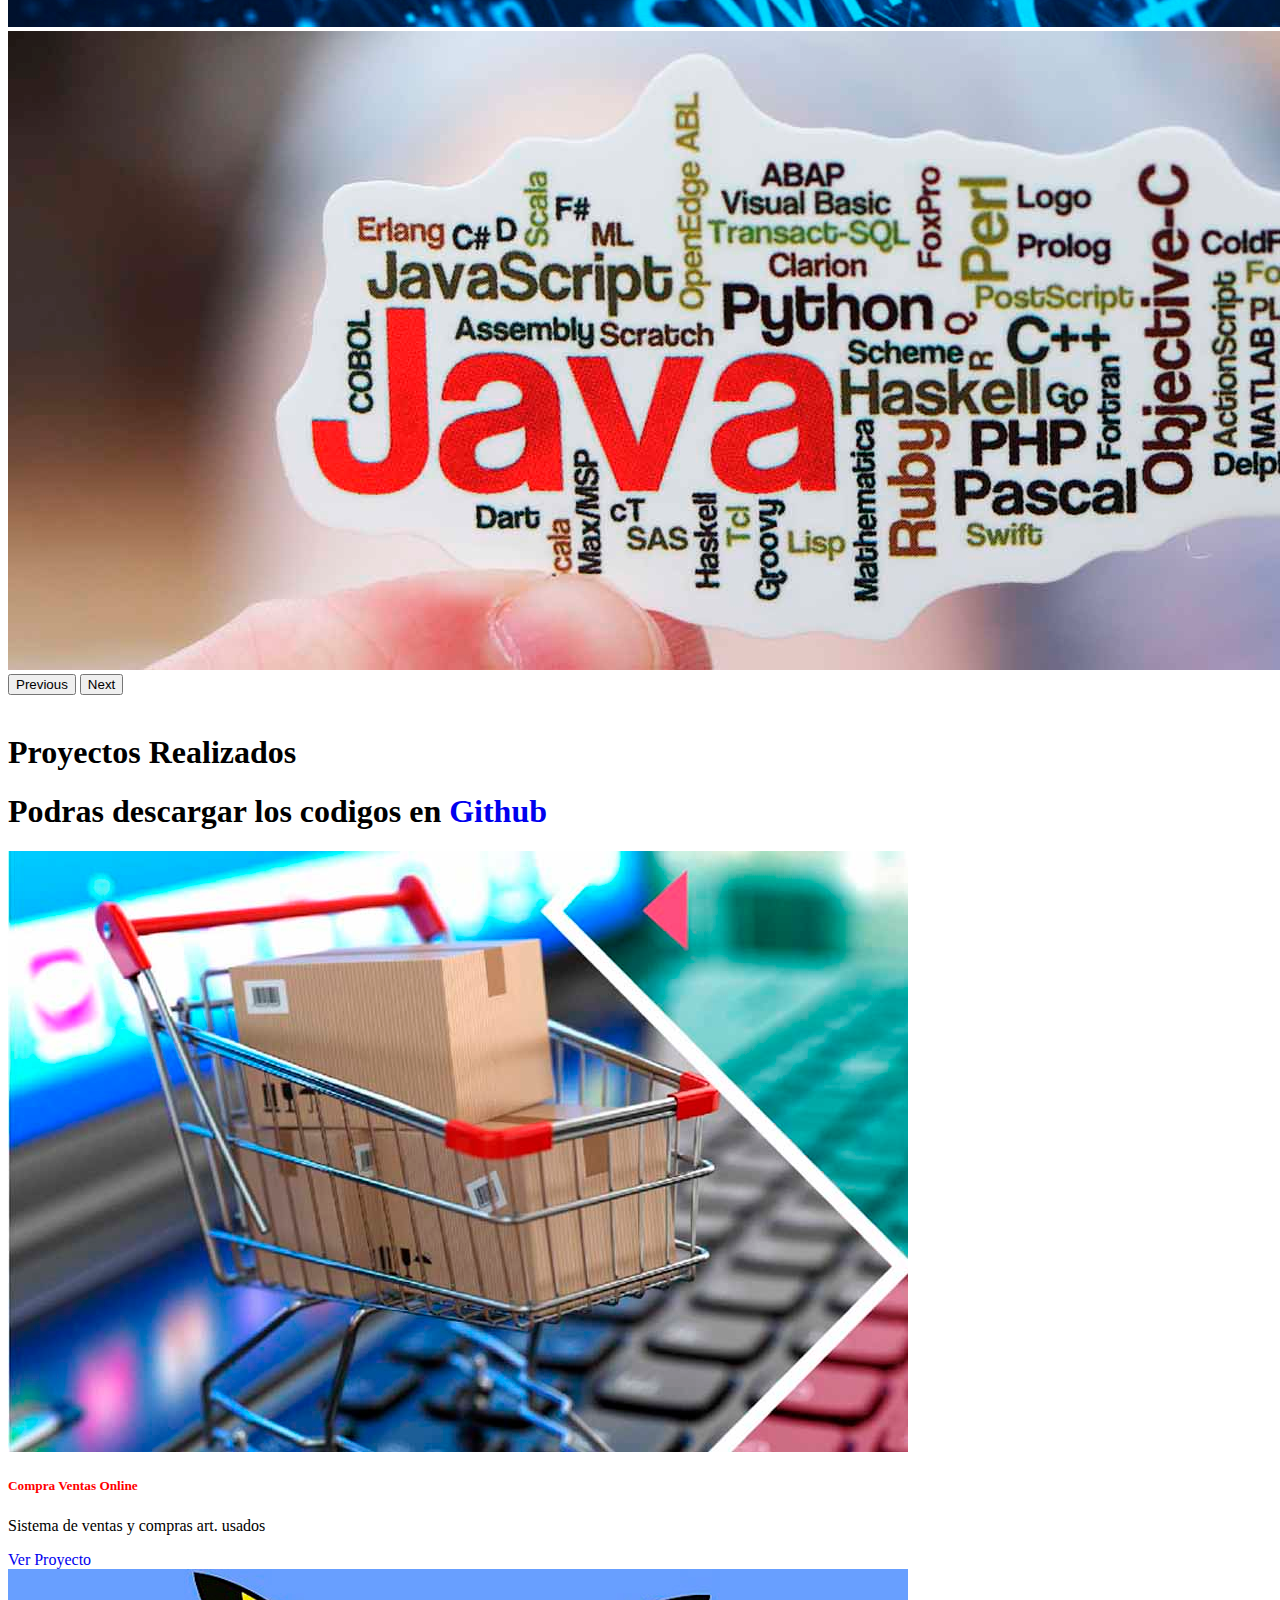
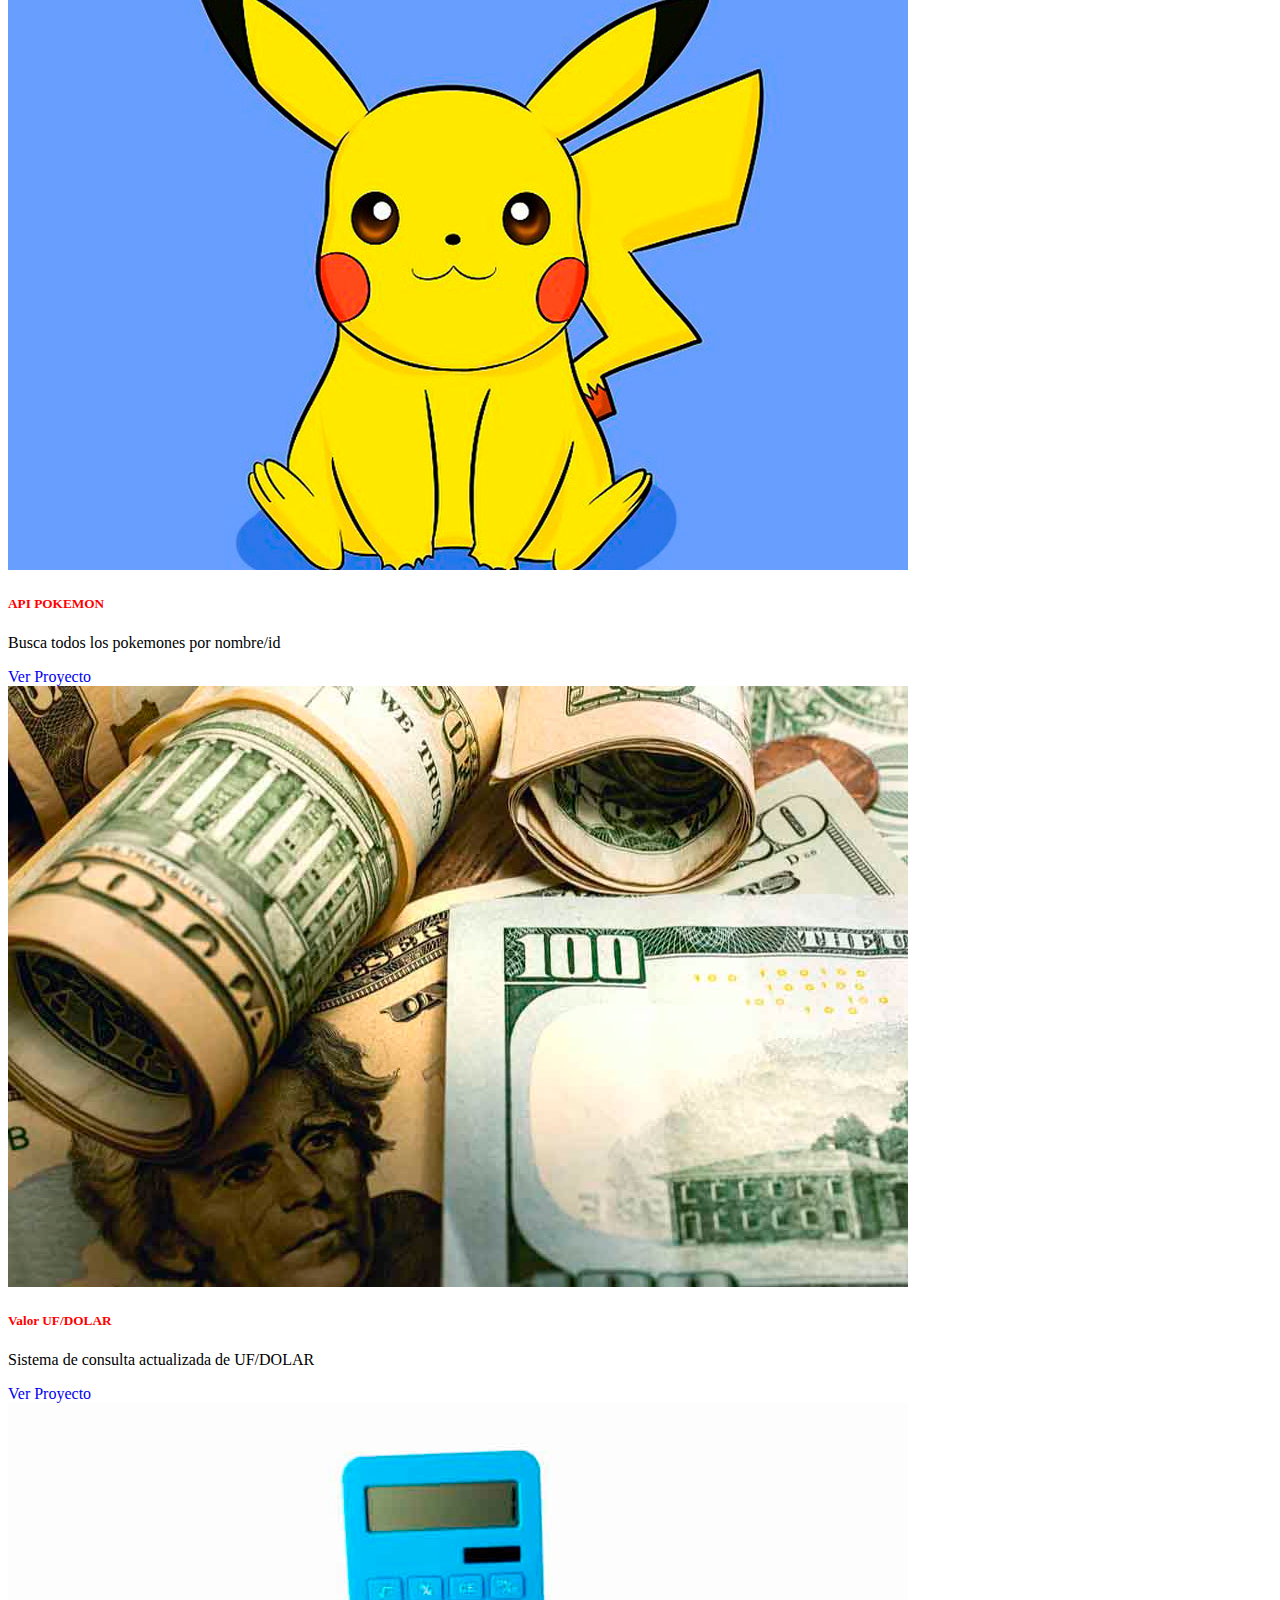
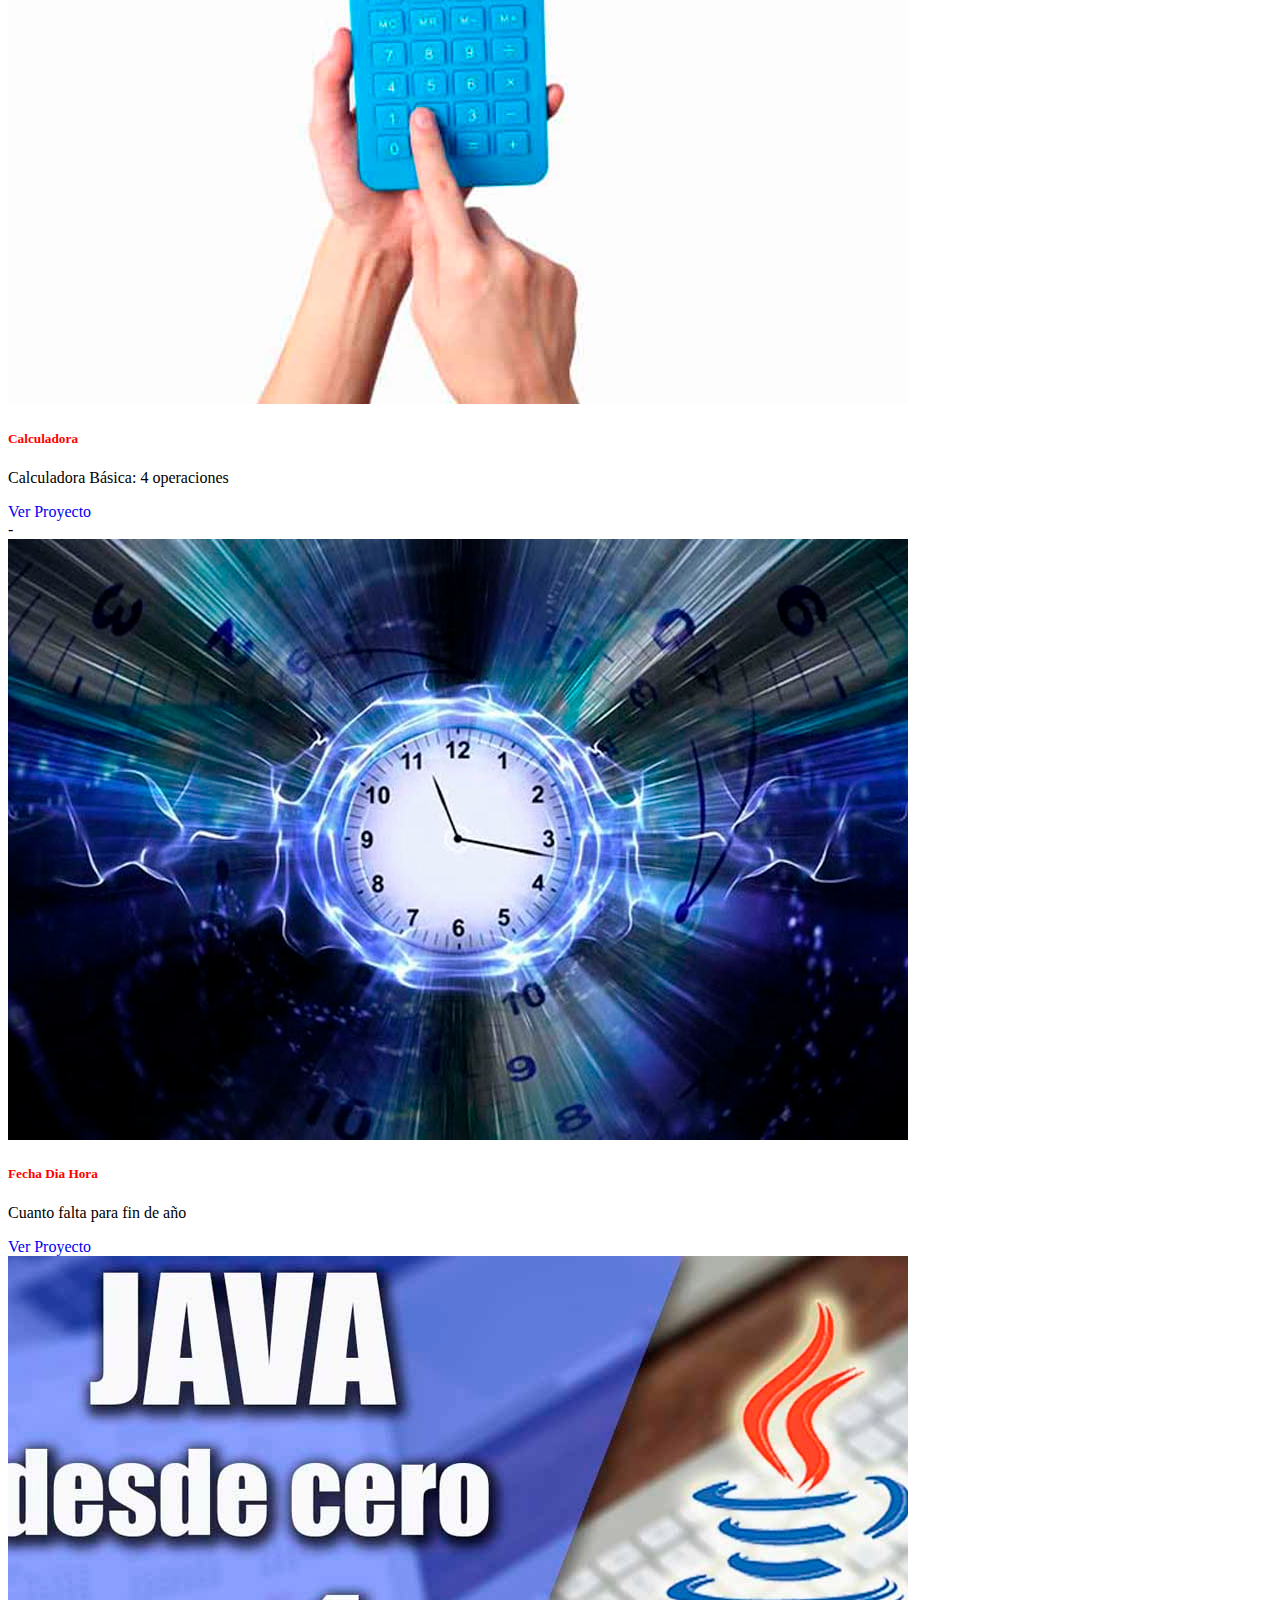
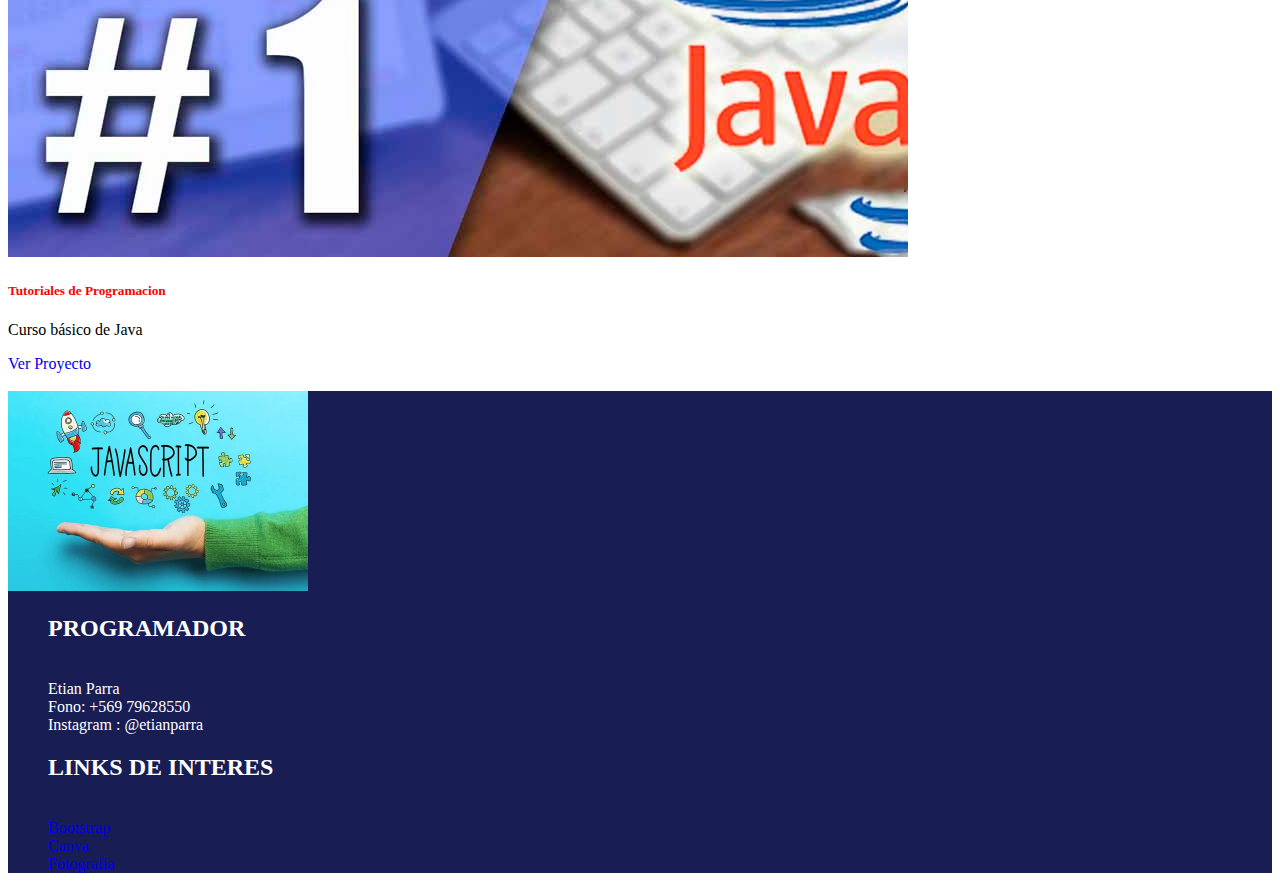
<file: proyectos.html>
<!DOCTYPE html>
<html lang="es">

<head>
    <meta charset="UTF-8">
    <meta http-equiv="X-UA-Compatible" content="IE=edge">
    <meta name="viewport" content="width=device-width, initial-scale=1.0">
    <meta autor content="Etian Parra">
    <!-- Link Bootstrap -->
    <link href="https://cdn.jsdelivr.net/npm/bootstrap@5.3.0-alpha3/dist/css/bootstrap.min.css" rel="stylesheet"
        integrity="sha384-KK94CHFLLe+nY2dmCWGMq91rCGa5gtU4mk92HdvYe+M/SXH301p5ILy+dN9+nJOZ" crossorigin="anonymous">
    <link rel="shortcut icon" href="img/logo/favicon.ico" type="image/x-icon">
    <!--Estilos Personalizados-->
    <link rel="stylesheet" href="css/estilos.css">

    <title>Portafolio Web</title>
</head>

<body>
    <div class="container-fluid">
        <header>
            <div class="container">
                <nav class="navbar navbar-expand-md fixed-top border-bottom">
                    <div class="container-fluid mx-5">
                        <a class="navbar-brand" href="index.html">
                            <img src="img/logo/logo.png" alt="" height="80" />
                        </a>
                        <button class="navbar-toggler" type="button" data-bs-toggle="collapse"
                            data-bs-target="#navbarNav" aria-controls="navbarNav" aria-expanded="false"
                            aria-label="Toggle navigation">

                        </button>
                        <div class="collapse navbar-collapse flex-row-reverse" id="navbarNav">
                            <ul class="navbar-nav">
                                <li class="nav-item">
                                    <a class="nav-link active" aria-current="page" href="index.html">Inicio</a>
                                </li>
                                <li class="nav-item">
                                    <a class="nav-link" href="proyectos.html">Proyectos</a>
                                </li>
                                <li class="nav-item">
                                    <a class="nav-link" href="contacto.html">Contacto</a>
                                </li>

                               

                            </ul>
                        </div>
                    </div>
                </nav>

                <div id="carouselExampleCaptions" class="carousel slide">
                    <div class="carousel-indicators">
                        <button type="button" data-bs-target="#carouselExampleCaptions" data-bs-slide-to="0"
                            class="active" aria-current="true" aria-label="Slide 1"></button>
                        <button type="button" data-bs-target="#carouselExampleCaptions" data-bs-slide-to="1"
                            aria-label="Slide 2"></button>
                        <button type="button" data-bs-target="#carouselExampleCaptions" data-bs-slide-to="2"
                            aria-label="Slide 3"></button>
                    </div>
                    <div class="carousel-inner">
                        <div class="carousel-item active">
                            <img src="img/slides/5.jpg" class="d-block w-100" alt="...">
                            
                        </div>
                        <div class="carousel-item">
                            <img src="img/slides/4.jpg" class="d-block w-100" alt="...">
                            
                        </div>
                        <div class="carousel-item">
                            <img src="img/slides/6.jpg" class="d-block w-100" alt="...">
                            
                        </div>
                    </div>
                    <button class="carousel-control-prev" type="button" data-bs-target="#carouselExampleCaptions"
                        data-bs-slide="prev">
                        <span class="carousel-control-prev-icon" aria-hidden="true"></span>
                        <span class="visually-hidden">Previous</span>
                    </button>
                    <button class="carousel-control-next" type="button" data-bs-target="#carouselExampleCaptions"
                        data-bs-slide="next">
                        <span class="carousel-control-next-icon" aria-hidden="true"></span>
                        <span class="visually-hidden">Next</span>
                    </button>
                </div>
                <br>




            </div>









        </header>
        <main>
            <div class="container my-3">
                <h1 class="display-3">Proyectos Realizados</h1>
                <h1>Podras descargar los codigos en  <a href="https://github.com/Xetian" target="_blank">Github</a></h1>
                <div class="row">
                    <div class="col-sm-12 col-md-6 col-lg-4 col-xl-4  mt-5">

                        <div class="card shadow">
                            <img src="img/portfolio/3.jpg" class="card-img-top" alt="...">
                            <div class="card-body">
                                <h5 class="card-title">Compra Ventas Online</h5>
                                <p class="card-text">Sistema de ventas y compras art. usados</p>
                                <a href="proyectos/compra-ventas/index.html" target="_blank"  class="btn btn-primary">Ver Proyecto</a>
                            </div>
                        </div>
                    </div>

                    <div class="col-sm-12 col-md-6 col-lg-4 col-xl-4 mt-5">

                        <div class="card shadow">
                            <img src="img/portfolio/1.jpg" class="card-img-top" alt="...">
                            <div class="card-body">
                                <h5 class="card-title">API POKEMON</h5>
                                <p class="card-text">Busca todos los pokemones por nombre/id</p>
                                <a href="proyectos/poke-api/index.html" target="_blank" class="btn btn-primary">Ver Proyecto</a>
                            </div>
                        </div>
                    </div>

                    <div class="col-sm-12 col-md-6 col-lg-4 col-xl-4  mt-5">

                        <div class="card shadow">
                            <img src="img/portfolio/2.jpg" class="card-img-top" alt="...">
                            <div class="card-body">
                                <h5 class="card-title">Valor UF/DOLAR</h5>
                                <p class="card-text">Sistema de consulta actualizada de UF/DOLAR</p>
                                <a href="proyectos/uf-dolar-api/index.html" target="_blank" class="btn btn-primary">Ver Proyecto</a>
                            </div>
                        </div>
                    </div>

                    <div class="col-sm-12 col-md-6 col-lg-4 col-xl-4  mt-5">

                        <div class="card shadow">
                            <img src="img/portfolio/4.jpg" class="card-img-top" alt="...">
                            <div class="card-body">
                                <h5 class="card-title">Calculadora</h5>
                                <p class="card-text">Calculadora Básica: 4 operaciones</p>
                                <a href="proyectos/calculadora/index.html" target="_blank" class="btn btn-primary">Ver Proyecto</a>
                            </div>
                        </div>-
                    </div>

                    <div class="col-sm-12 col-md-6 col-lg-4 col-xl-4  mt-5">

                        <div class="card shadow">
                            <img src="img/portfolio/5.jpg" class="card-img-top" alt="...">
                            <div class="card-body">
                                <h5 class="card-title">Fecha Dia Hora</h5>
                                <p class="card-text">Cuanto falta para fin de año</p>
                                <a href="proyectos/tiempo/index.html" target="_blank" class="btn btn-primary">Ver Proyecto</a>
                            </div>
                        </div>
                    </div>

                    <div class="col-sm-12 col-md-6 col-lg-4 col-xl-4  mt-5">

                        <div class="card shadow">
                            <img src="img/portfolio/6.jpg" class="card-img-top" alt="...">
                            <div class="card-body">
                                <h5 class="card-title">Tutoriales de Programacion</h5>
                                <p class="card-text">Curso básico de Java</p>
                                <a href="https://www.youtube.com/watch?v=xYovKdfHK3g&t=286s" target="_blank" class="btn btn-primary">Ver Proyecto</a>
                            </div>
                        </div>
                    </div>
                </div>


            </div>
            <br>
        </main>


        <footer class="container-fluid">
            <div class="container">
              <div class="row py-5">
                <div class="col-md-4 text-center mb-4">
                  <img src="img/team/3.jpg" alt="" height="200" />
                </div>
                <div class="col-md-4 align-items-center d-flex text-center justify-content-center">
                  <ul>
                    <h2>PROGRAMADOR</h2>
                    <br>
                    <li class="mb-4">Etian Parra</li>
                    <li class="mb-4">Fono: +569 79628550</li>
                    <li class="mb-4">Instagram : @etianparra</li>
                  </ul>
                </div>
                <div class="col-md-4 align-items-center d-flex text-center justify-content-center">
                  <ul>
                    <h2>LINKS DE INTERES</h2>
                    <br>
                    <li class="mb-4"><a href="https://www.getbootstrap.com" target="_blank">Bootstrap</a></li>
                    <li class="mb-4"><a href="https://www.canva.com" target="_blank">Canva</a></li>
                    <li class="mb-4"><a href="http://www.etianparra.cl" target="_blank">Fotografia</a></li>
                  </ul>
                </div>
              </div>
            </div>
          </footer>

    </div>
    <!-- Link javasript -->
    <script src="https://cdn.jsdelivr.net/npm/bootstrap@5.3.0-alpha3/dist/js/bootstrap.bundle.min.js"
        integrity="sha384-ENjdO4Dr2bkBIFxQpeoTz1HIcje39Wm4jDKdf19U8gI4ddQ3GYNS7NTKfAdVQSZe" crossorigin="anonymous">
    </script>


</body>

</html>
</file>
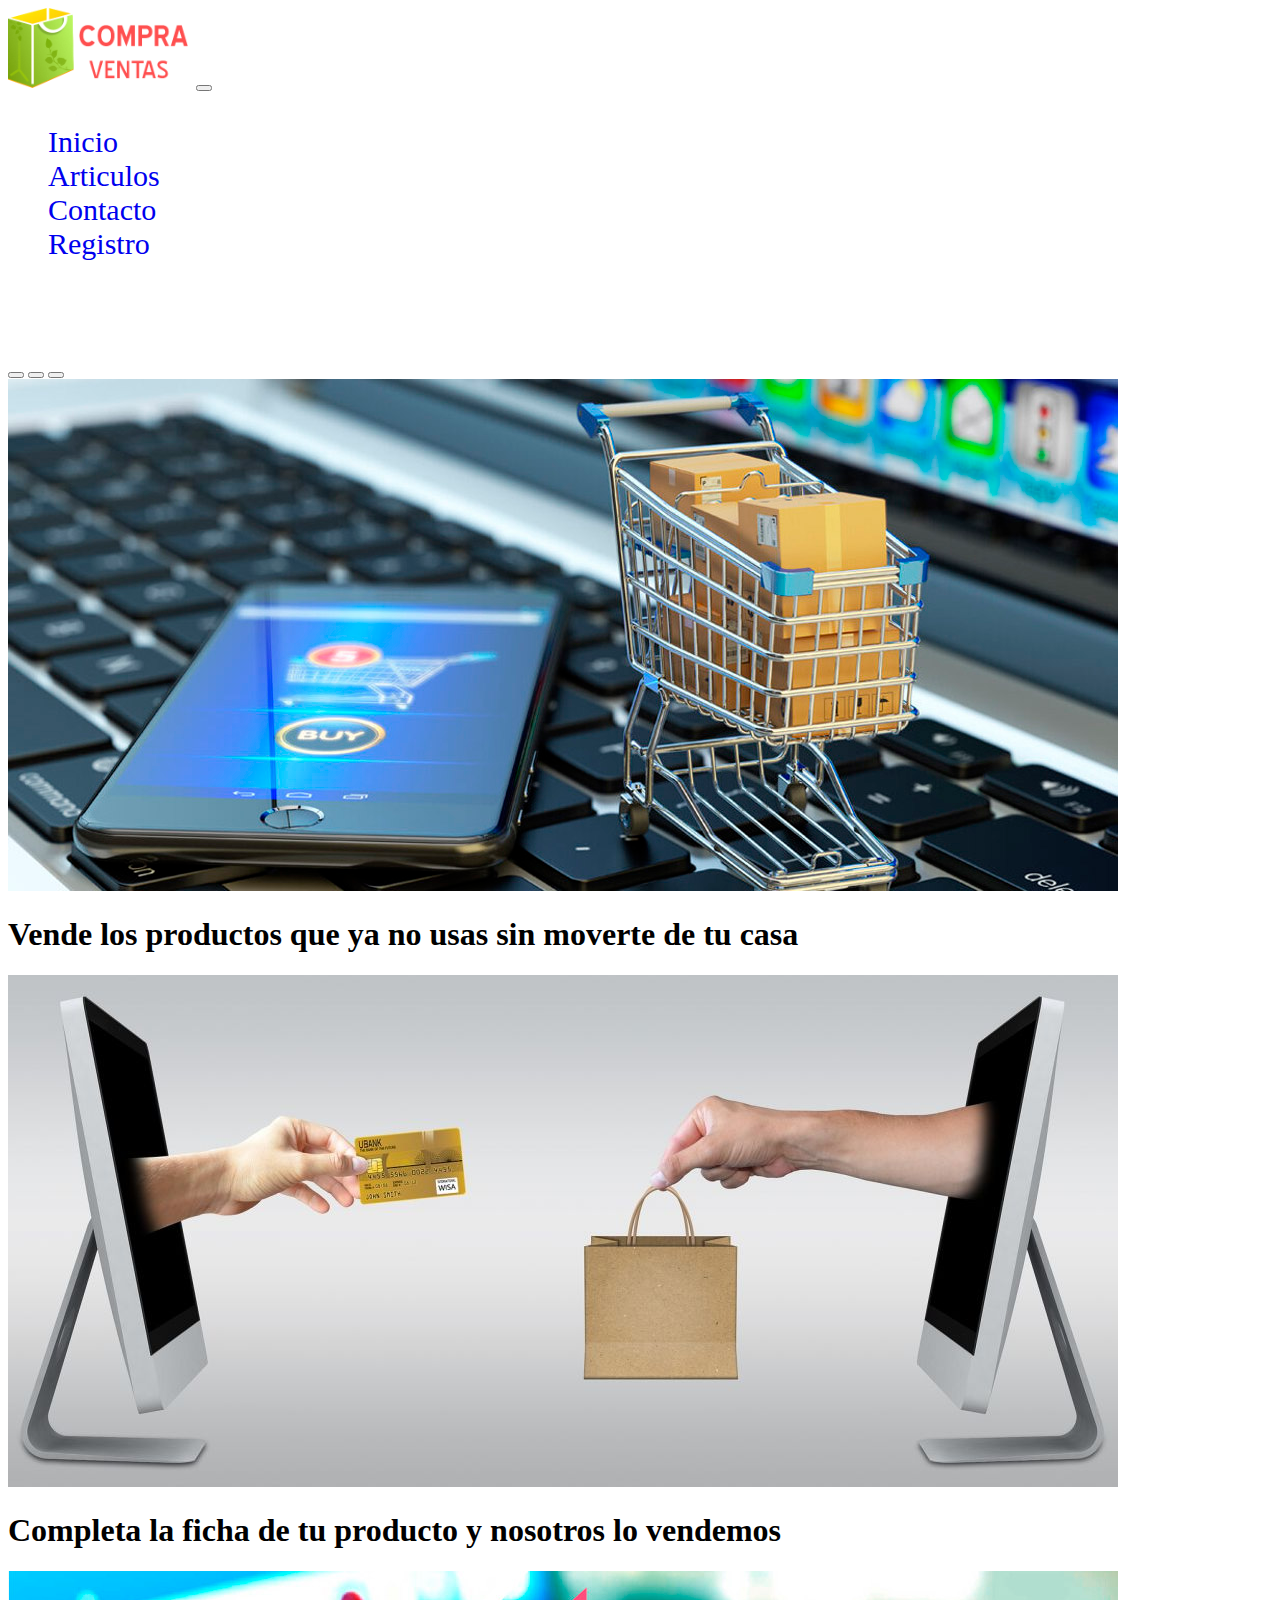
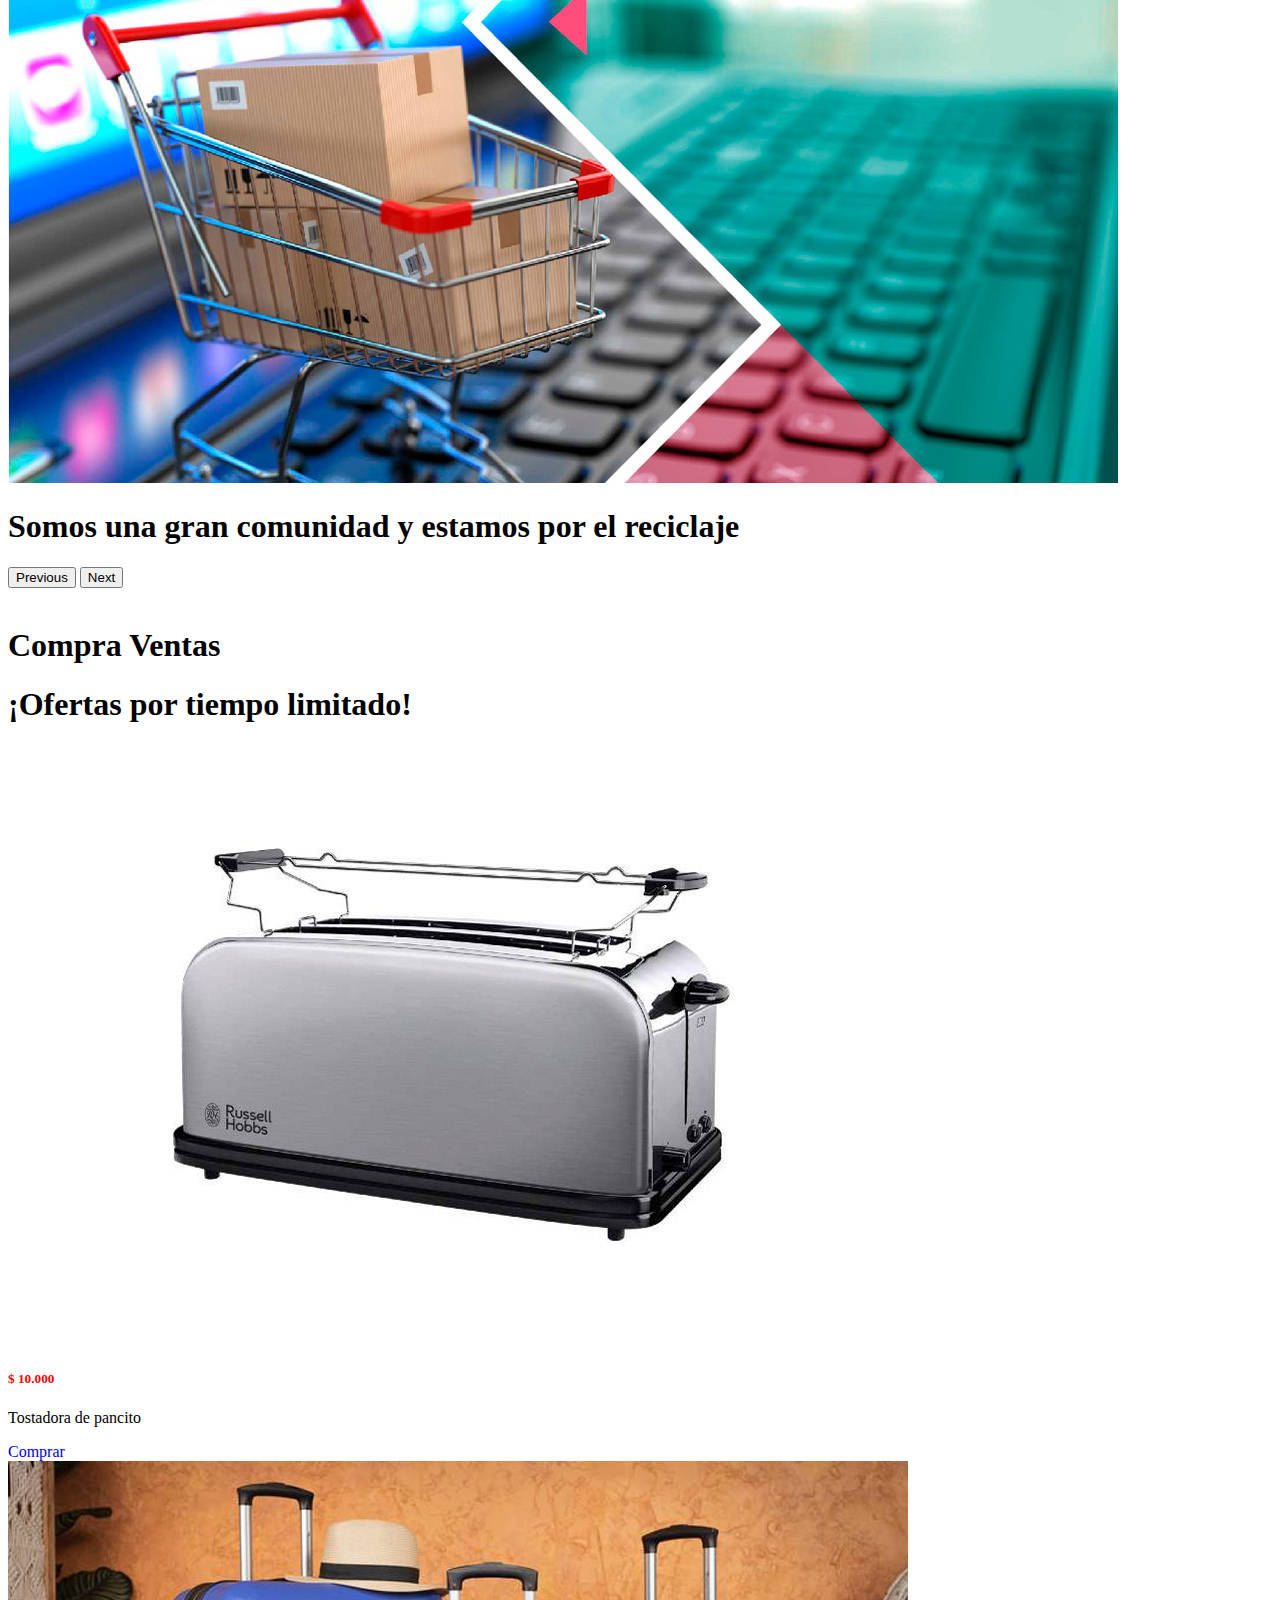
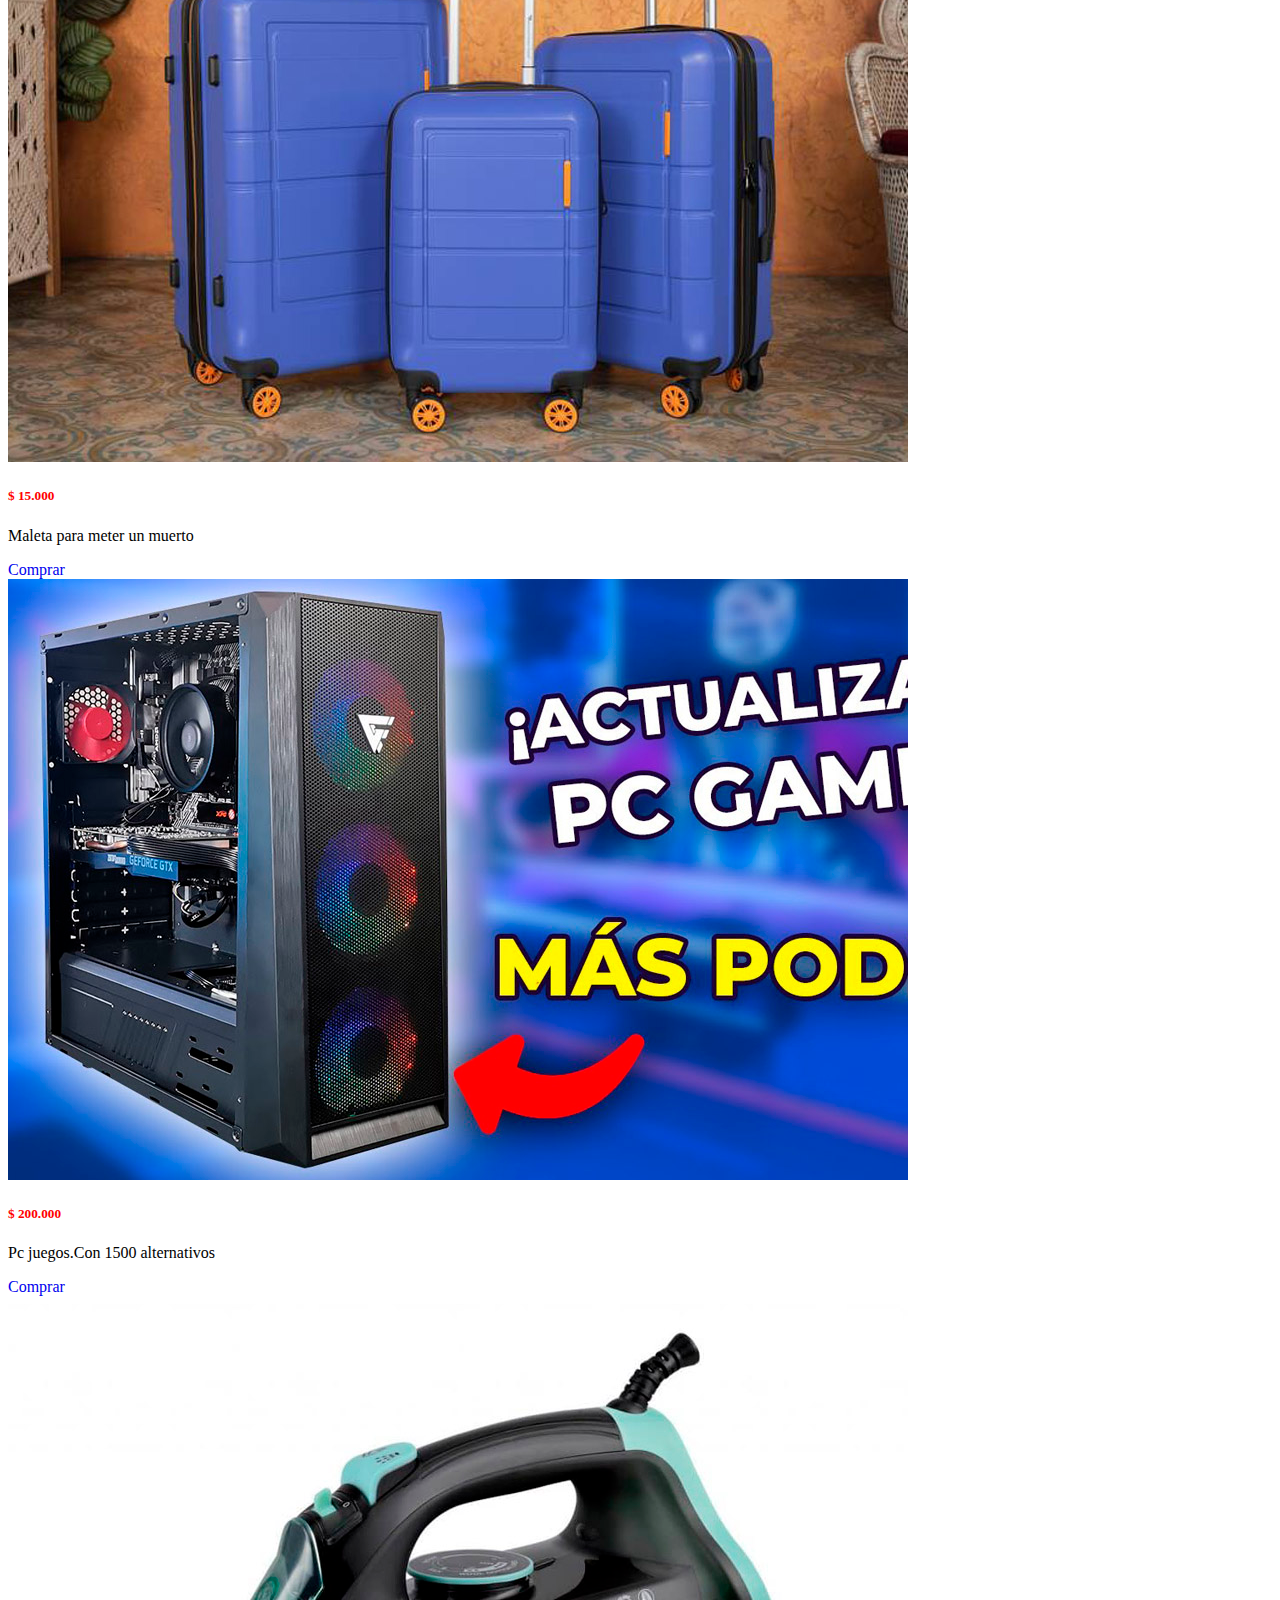
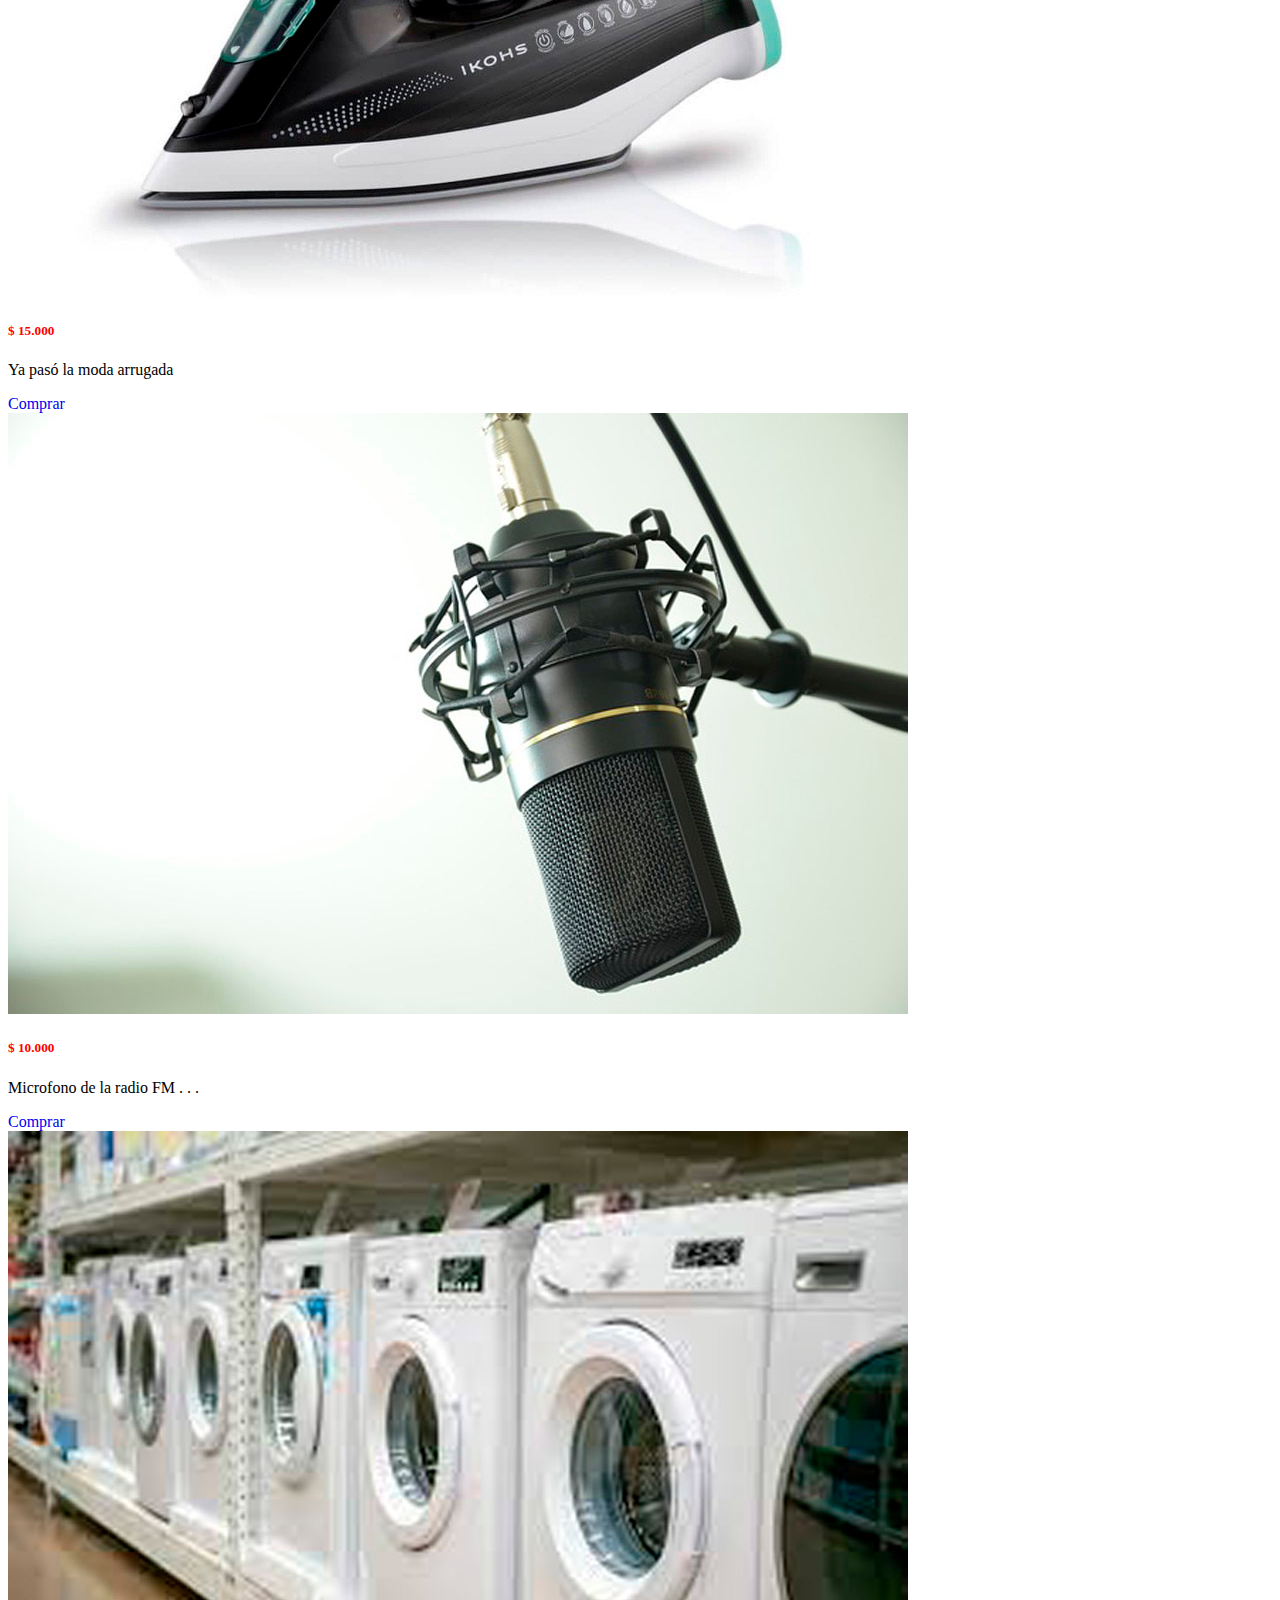
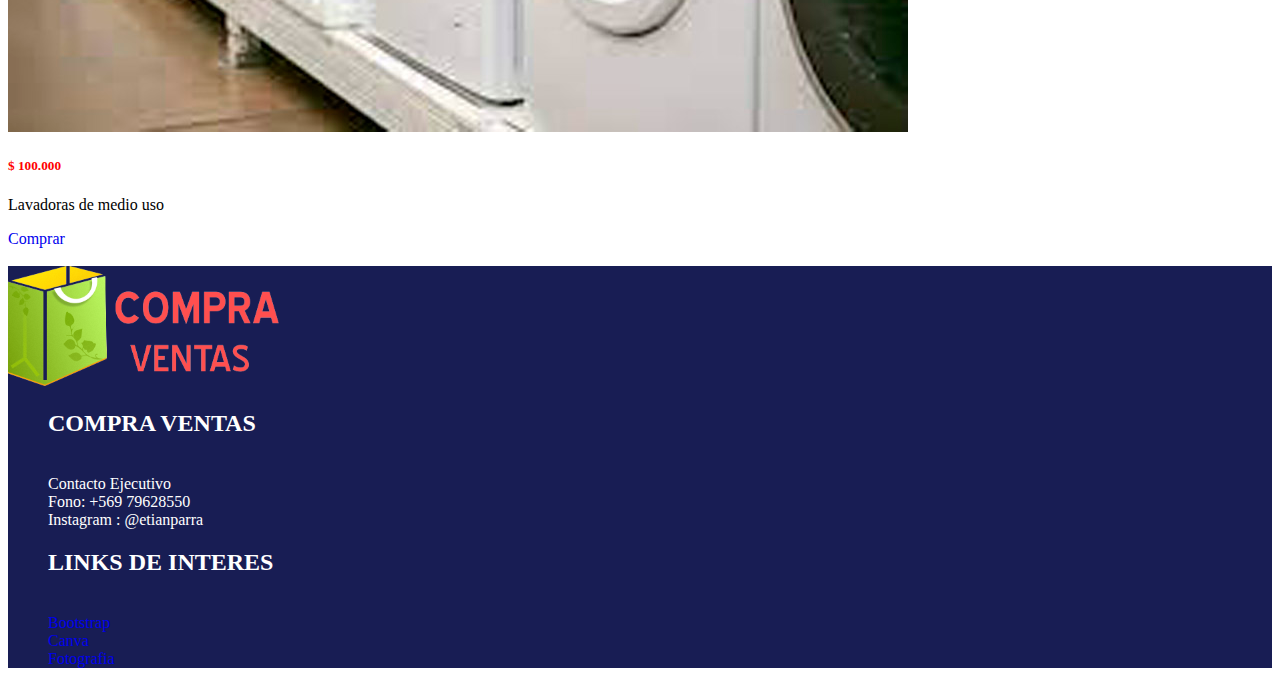
<file: proyectos/compra-ventas/articulos.html>
<!DOCTYPE html>
<html lang="es">

<head>
    <meta charset="UTF-8">
    <meta http-equiv="X-UA-Compatible" content="IE=edge">
    <meta name="viewport" content="width=device-width, initial-scale=1.0">
    <meta autor content="Etian Parra">
    <!-- Link Bootstrap -->
    <link href="https://cdn.jsdelivr.net/npm/bootstrap@5.3.0-alpha3/dist/css/bootstrap.min.css" rel="stylesheet"
        integrity="sha384-KK94CHFLLe+nY2dmCWGMq91rCGa5gtU4mk92HdvYe+M/SXH301p5ILy+dN9+nJOZ" crossorigin="anonymous">
    <link rel="shortcut icon" href="img/logo/favicon.ico" type="image/x-icon">
    <!--Estilos Personalizados-->
    <link rel="stylesheet" href="css/estilos.css">

    <title>Compra Venta</title>
</head>

<body>
    <div class="container-fluid">
        <header>
            <div class="container">
                <nav class="navbar navbar-expand-md fixed-top border-bottom">
                    <div class="container-fluid mx-5">
                        <a class="navbar-brand" href="index.html">
                            <img src="img/logo/logo.png" alt="" height="80" />
                        </a>
                        <button class="navbar-toggler" type="button" data-bs-toggle="collapse"
                            data-bs-target="#navbarNav" aria-controls="navbarNav" aria-expanded="false"
                            aria-label="Toggle navigation">

                        </button>
                        <div class="collapse navbar-collapse flex-row-reverse" id="navbarNav">
                            <ul class="navbar-nav">
                                <li class="nav-item">
                                    <a class="nav-link active" aria-current="page" href="index.html">Inicio</a>
                                </li>
                                <li class="nav-item">
                                    <a class="nav-link" href="articulos.html">Articulos</a>
                                </li>
                                <li class="nav-item">
                                    <a class="nav-link" href="contacto.html">Contacto</a>
                                </li>

                                <li class="nav-item">
                                    <a class="nav-link" href="registro.html">Registro</a>
                                </li>

                            </ul>
                        </div>
                    </div>
                </nav>

                <div id="carouselExampleCaptions" class="carousel slide">
                    <div class="carousel-indicators">
                        <button type="button" data-bs-target="#carouselExampleCaptions" data-bs-slide-to="0"
                            class="active" aria-current="true" aria-label="Slide 1"></button>
                        <button type="button" data-bs-target="#carouselExampleCaptions" data-bs-slide-to="1"
                            aria-label="Slide 2"></button>
                        <button type="button" data-bs-target="#carouselExampleCaptions" data-bs-slide-to="2"
                            aria-label="Slide 3"></button>
                    </div>
                    <div class="carousel-inner">
                        <div class="carousel-item active">
                            <img src="img/slides/5.jpg" class="d-block w-100" alt="...">
                            <div class="carousel-caption d-none d-md-block">
                                <h1>Vende los productos que ya no usas sin moverte de tu casa</h1>

                            </div>
                        </div>
                        <div class="carousel-item">
                            <img src="img/slides/4.jpg" class="d-block w-100" alt="...">
                            <div class="carousel-caption d-none d-md-block">
                                <h1>Completa la ficha de tu producto y nosotros lo vendemos</h1>

                            </div>
                        </div>
                        <div class="carousel-item">
                            <img src="img/slides/6.jpg" class="d-block w-100" alt="...">
                            <div class="carousel-caption d-none d-md-block">
                                <h1>Somos una gran comunidad y estamos por el reciclaje</h1>

                            </div>
                        </div>
                    </div>
                    <button class="carousel-control-prev" type="button" data-bs-target="#carouselExampleCaptions"
                        data-bs-slide="prev">
                        <span class="carousel-control-prev-icon" aria-hidden="true"></span>
                        <span class="visually-hidden">Previous</span>
                    </button>
                    <button class="carousel-control-next" type="button" data-bs-target="#carouselExampleCaptions"
                        data-bs-slide="next">
                        <span class="carousel-control-next-icon" aria-hidden="true"></span>
                        <span class="visually-hidden">Next</span>
                    </button>
                </div>
                <br>




            </div>









        </header>
        <main>
            <div class="container my-3">
                <h1 class="display-3">Compra Ventas</h1>
                <h1>¡Ofertas por tiempo limitado!</h1>
                <div class="row">
                    <div class="col-sm-12 col-md-6 col-lg-4 col-xl-4  mt-5">

                        <div class="card shadow">
                            <img src="img/portfolio/3.jpg" class="card-img-top" alt="...">
                            <div class="card-body">
                                <h5 class="card-title">$ 10.000</h5>
                                <p class="card-text">Tostadora de pancito</p>
                                <a href="#" class="btn btn-primary">Comprar</a>
                            </div>
                        </div>
                    </div>

                    <div class="col-sm-12 col-md-6 col-lg-4 col-xl-4 mt-5">

                        <div class="card shadow">
                            <img src="img/portfolio/1.jpg" class="card-img-top" alt="...">
                            <div class="card-body">
                                <h5 class="card-title">$ 15.000</h5>
                                <p class="card-text">Maleta para meter un muerto</p>
                                <a href="#" class="btn btn-primary">Comprar</a>
                            </div>
                        </div>
                    </div>

                    <div class="col-sm-12 col-md-6 col-lg-4 col-xl-4  mt-5">

                        <div class="card shadow">
                            <img src="img/portfolio/2.jpg" class="card-img-top" alt="...">
                            <div class="card-body">
                                <h5 class="card-title">$ 200.000</h5>
                                <p class="card-text">Pc juegos.Con 1500 alternativos</p>
                                <a href="#" class="btn btn-primary">Comprar</a>
                            </div>
                        </div>
                    </div>

                    <div class="col-sm-12 col-md-6 col-lg-4 col-xl-4  mt-5">

                        <div class="card shadow">
                            <img src="img/portfolio/4.jpg" class="card-img-top" alt="...">
                            <div class="card-body">
                                <h5 class="card-title">$ 15.000</h5>
                                <p class="card-text">Ya pasó la moda arrugada</p>
                                <a href="#" class="btn btn-primary">Comprar</a>
                            </div>
                        </div>
                    </div>

                    <div class="col-sm-12 col-md-6 col-lg-4 col-xl-4  mt-5">

                        <div class="card shadow">
                            <img src="img/portfolio/5.jpg" class="card-img-top" alt="...">
                            <div class="card-body">
                                <h5 class="card-title">$ 10.000</h5>
                                <p class="card-text">Microfono de la radio FM . . .</p>
                                <a href="#" class="btn btn-primary">Comprar</a>
                            </div>
                        </div>
                    </div>

                    <div class="col-sm-12 col-md-6 col-lg-4 col-xl-4  mt-5">

                        <div class="card shadow">
                            <img src="img/portfolio/6.jpg" class="card-img-top" alt="...">
                            <div class="card-body">
                                <h5 class="card-title">$ 100.000</h5>
                                <p class="card-text">Lavadoras de medio uso</p>
                                <a href="#" class="btn btn-primary">Comprar</a>
                            </div>
                        </div>
                    </div>
                </div>


            </div>
            <br>
        </main>


        <footer class="container-fluid">
            <div class="container">
                <div class="row py-5">
                    <div class="col-md-4 text-center mb-4">
                        <img src="img/logo/logo.png" alt="" height="120" />
                    </div>
                    <div class="col-md-4 align-items-center d-flex text-center justify-content-center">
                        <ul>
                            <h2>COMPRA VENTAS</h2>
                            <br>
                            <li class="mb-4">Contacto Ejecutivo</li>
                            <li class="mb-4">Fono: +569 79628550</li>
                            <li class="mb-4">Instagram : @etianparra</li>
                        </ul>
                    </div>
                    <div class="col-md-4 align-items-center d-flex text-center justify-content-center">
                        <ul>
                            <h2>LINKS DE INTERES</h2>
                            <br>
                            <li class="mb-4"><a href="https://www.getbootstrap.com" target="_blank">Bootstrap</a></li>
                            <li class="mb-4"><a href="https://www.canva.com" target="_blank">Canva</a></li>
                            <li class="mb-4"><a href="http://www.etianparra.cl" target="_blank">Fotografia</a></li>
                        </ul>
                    </div>
                </div>
            </div>
        </footer>

    </div>
    <!-- Link javasript -->
    <script src="https://cdn.jsdelivr.net/npm/bootstrap@5.3.0-alpha3/dist/js/bootstrap.bundle.min.js"
        integrity="sha384-ENjdO4Dr2bkBIFxQpeoTz1HIcje39Wm4jDKdf19U8gI4ddQ3GYNS7NTKfAdVQSZe" crossorigin="anonymous">
        </script>


</body>

</html>
</file>
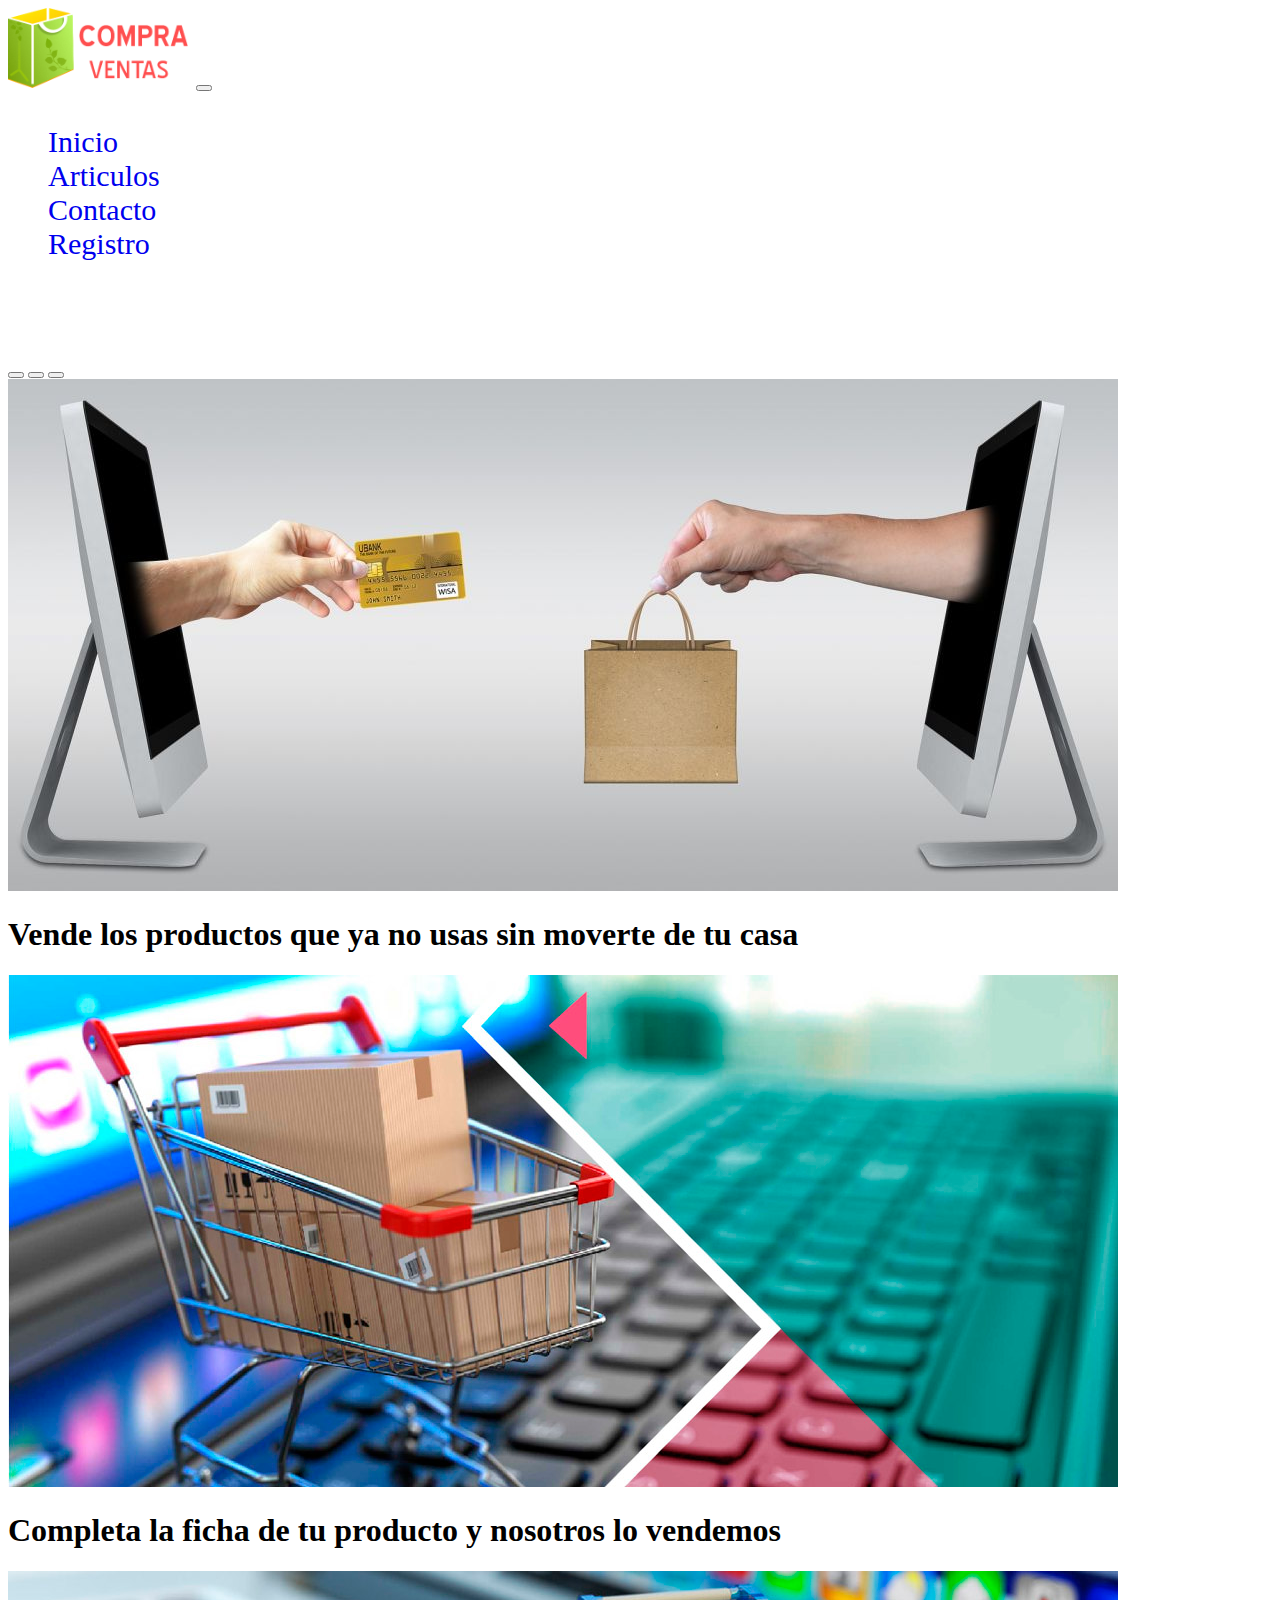
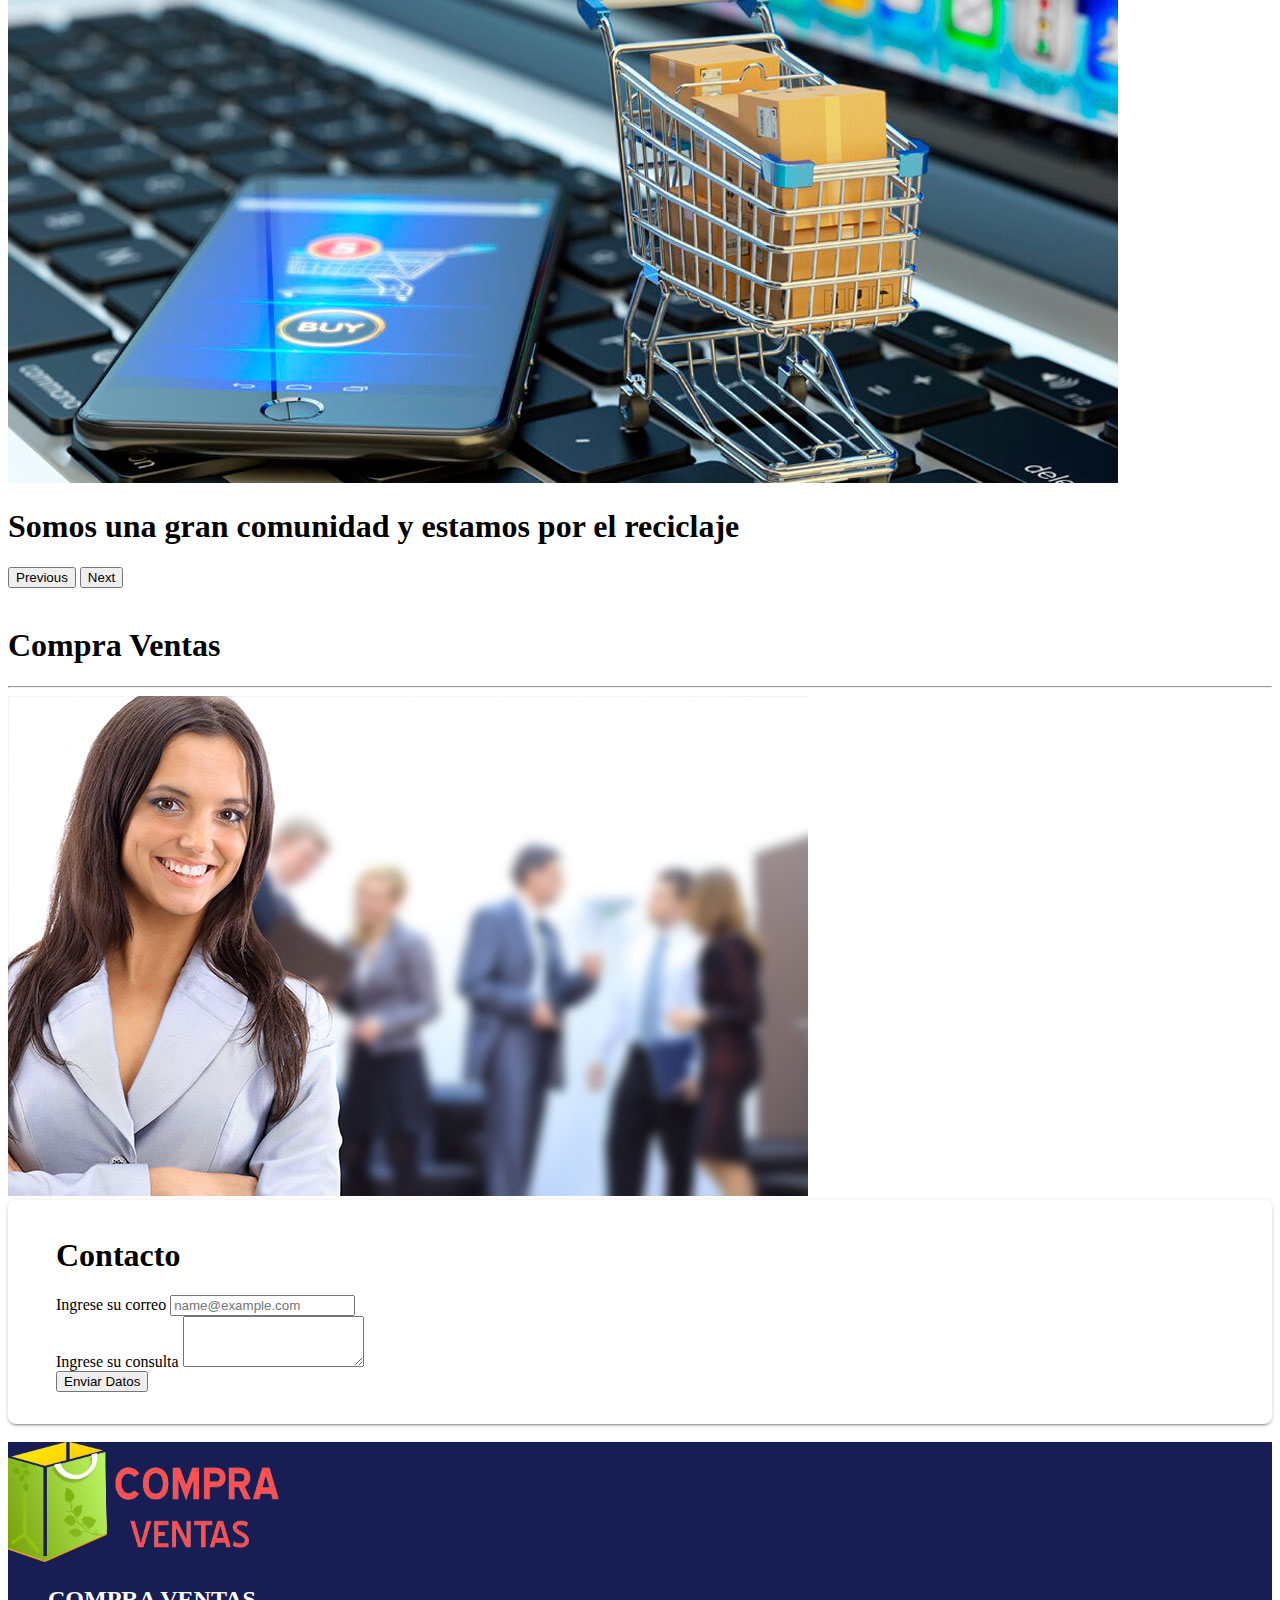
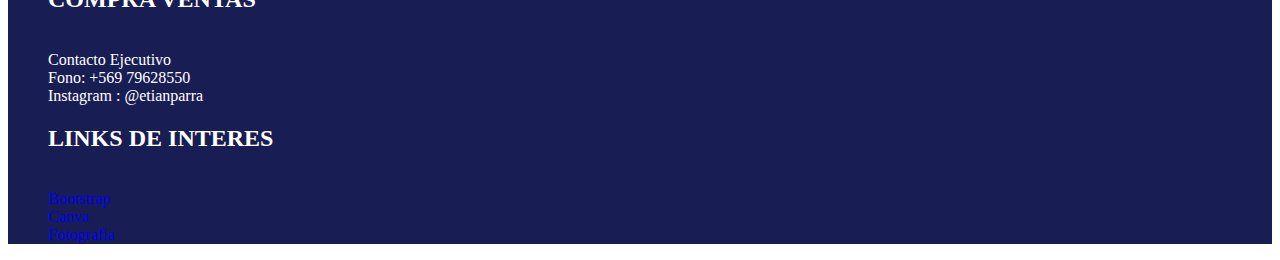
<file: proyectos/compra-ventas/contacto.html>
<!DOCTYPE html>
<html lang="es">

<head>
  <meta charset="UTF-8">
  <meta http-equiv="X-UA-Compatible" content="IE=edge">
  <meta name="viewport" content="width=device-width, initial-scale=1.0">
  <meta autor content="Etian Parra">
  <!-- Link Bootstrap -->
  <link href="https://cdn.jsdelivr.net/npm/bootstrap@5.3.0-alpha3/dist/css/bootstrap.min.css" rel="stylesheet"
    integrity="sha384-KK94CHFLLe+nY2dmCWGMq91rCGa5gtU4mk92HdvYe+M/SXH301p5ILy+dN9+nJOZ" crossorigin="anonymous">
  <link rel="shortcut icon" href="img/logo/favicon.ico" type="image/x-icon">
  <!--Estilos Personalizados-->
  <link rel="stylesheet" href="css/estilos.css">

  <title>Compra Venta</title>
</head>

<body>
  <div class="container-fluid">
    <header>
      <div class="container">
        <nav class="navbar navbar-expand-md fixed-top border-bottom">
          <div class="container-fluid mx-5">
            <a class="navbar-brand" href="index.html">
              <img src="img/logo/logo.png" alt="" height="80" />
            </a>
            <button class="navbar-toggler" type="button" data-bs-toggle="collapse" data-bs-target="#navbarNav"
              aria-controls="navbarNav" aria-expanded="false" aria-label="Toggle navigation">

            </button>
            <div class="collapse navbar-collapse flex-row-reverse" id="navbarNav">
              <ul class="navbar-nav">
                <li class="nav-item">
                  <a class="nav-link active" aria-current="page" href="index.html">Inicio</a>
                </li>
                <li class="nav-item">
                  <a class="nav-link" href="articulos.html">Articulos</a>
                </li>
                <li class="nav-item">
                  <a class="nav-link" href="contacto.html">Contacto</a>
                </li>

                <li class="nav-item">
                  <a class="nav-link" href="registro.html">Registro</a>
                </li>

              </ul>
            </div>
          </div>
        </nav>

        <div id="carouselExampleCaptions" class="carousel slide">
          <div class="carousel-indicators">
            <button type="button" data-bs-target="#carouselExampleCaptions" data-bs-slide-to="0" class="active"
              aria-current="true" aria-label="Slide 1"></button>
            <button type="button" data-bs-target="#carouselExampleCaptions" data-bs-slide-to="1"
              aria-label="Slide 2"></button>
            <button type="button" data-bs-target="#carouselExampleCaptions" data-bs-slide-to="2"
              aria-label="Slide 3"></button>
          </div>
          <div class="carousel-inner">
            <div class="carousel-item active">
              <img src="img/slides/4.jpg" class="d-block w-100" alt="...">
              <div class="carousel-caption d-none d-md-block">
                <h1>Vende los productos que ya no usas sin moverte de tu casa</h1>

              </div>
            </div>
            <div class="carousel-item">
              <img src="img/slides/6.jpg" class="d-block w-100" alt="...">
              <div class="carousel-caption d-none d-md-block">
                <h1>Completa la ficha de tu producto y nosotros lo vendemos</h1>

              </div>
            </div>
            <div class="carousel-item">
              <img src="img/slides/5.jpg" class="d-block w-100" alt="...">
              <div class="carousel-caption d-none d-md-block">
                <h1>Somos una gran comunidad y estamos por el reciclaje</h1>

              </div>
            </div>
          </div>
          <button class="carousel-control-prev" type="button" data-bs-target="#carouselExampleCaptions"
            data-bs-slide="prev">
            <span class="carousel-control-prev-icon" aria-hidden="true"></span>
            <span class="visually-hidden">Previous</span>
          </button>
          <button class="carousel-control-next" type="button" data-bs-target="#carouselExampleCaptions"
            data-bs-slide="next">
            <span class="carousel-control-next-icon" aria-hidden="true"></span>
            <span class="visually-hidden">Next</span>
          </button>
        </div>
        <br>




      </div>









    </header>
    <main>
      <div class="container my-3">
        <h1 class="display-3">Compra Ventas</h1>


        <hr>
        <div class="row align-items-center">
          <div class="col-sm-12 col-md-12 col-lg-6 col-xl-6  mb-4 mt-5">
            <img src="img/team/2.jpg" class="img-fluid" alt="fotos">
          </div>

          <div class="col-sm-12 col-md-12 col-lg-6 col-xl-6  mb-4 mt-5">
            <form class="registration" id="form2" method="#">
              <h1 class="display-3">Contacto</h1>

              <div class="mb-3">
                <label for="exampleFormControlInput1" class="form-label">Ingrese su correo</label>
                <input type="email" class="form-control" id="correo" placeholder="name@example.com">
              </div>
              <div class="mb-3">
                <label for="exampleFormControlTextarea1" class="form-label">Ingrese su consulta</label>
                <textarea class="form-control" id="texto" rows="3"></textarea>
              </div>
              <input type="submit" value="Enviar Datos" class="btn btn-outline-primary">
              <p class="result" id="peligro"></p>
            </form>



          </div>
        </div>

      </div>
      <br>
    </main>


    <footer class="container-fluid">
      <div class="container">
        <div class="row py-5">
          <div class="col-md-4 text-center mb-4">
            <img src="img/logo/logo.png" alt="" height="120" />
          </div>
          <div class="col-md-4 align-items-center d-flex text-center justify-content-center">
            <ul>
              <h2>COMPRA VENTAS</h2>
              <br>
              <li class="mb-4">Contacto Ejecutivo</li>
              <li class="mb-4">Fono: +569 79628550</li>
              <li class="mb-4">Instagram : @etianparra</li>
            </ul>
          </div>
          <div class="col-md-4 align-items-center d-flex text-center justify-content-center">
            <ul>
              <h2>LINKS DE INTERES</h2>
              <br>
              <li class="mb-4"><a href="https://www.getbootstrap.com" target="_blank">Bootstrap</a></li>
              <li class="mb-4"><a href="https://www.canva.com" target="_blank">Canva</a></li>
              <li class="mb-4"><a href="http://www.etianparra.cl" target="_blank">Fotografia</a></li>
            </ul>
          </div>
        </div>
      </div>
    </footer>

  </div>
  <!-- Link javasript -->
  <script src="js/mainContac.js"></script>
  <script src="https://cdn.jsdelivr.net/npm/bootstrap@5.3.0-alpha3/dist/js/bootstrap.bundle.min.js"
    integrity="sha384-ENjdO4Dr2bkBIFxQpeoTz1HIcje39Wm4jDKdf19U8gI4ddQ3GYNS7NTKfAdVQSZe" crossorigin="anonymous">
    </script>


</body>

</html>
</file>
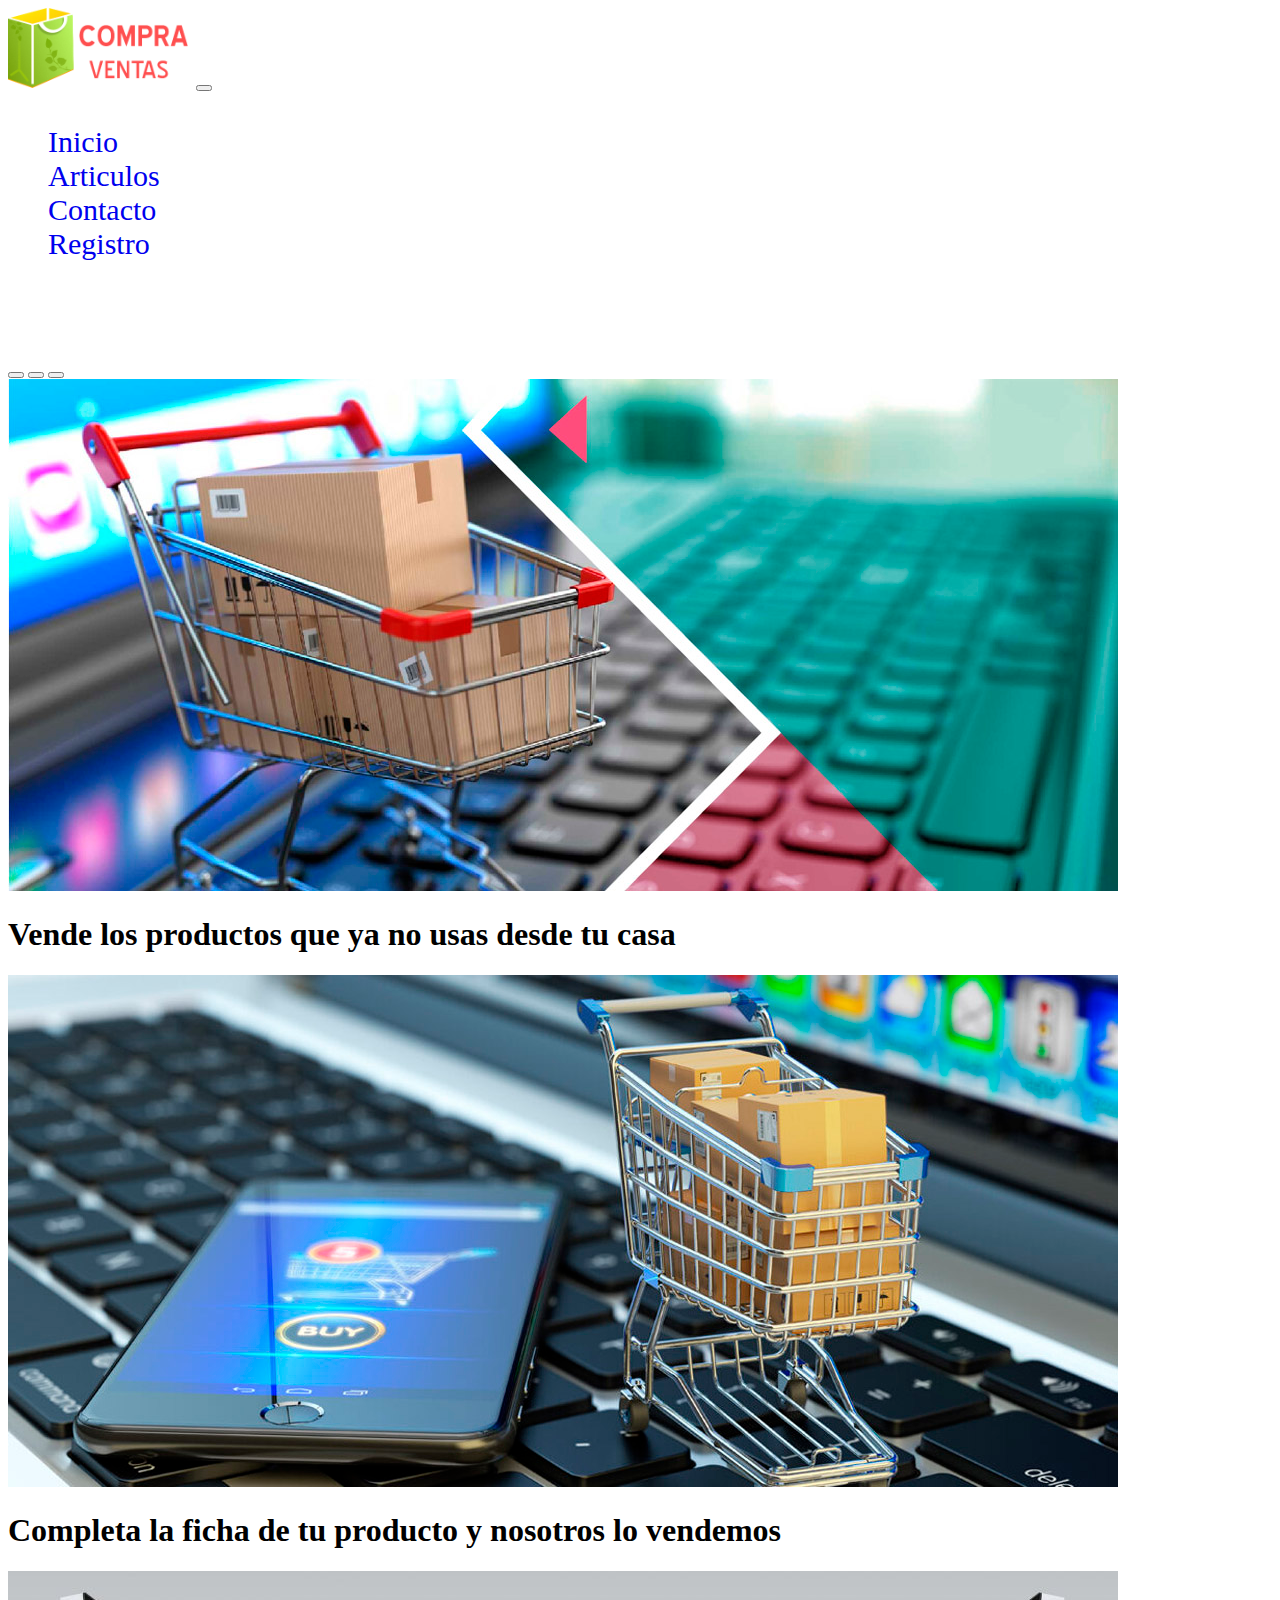
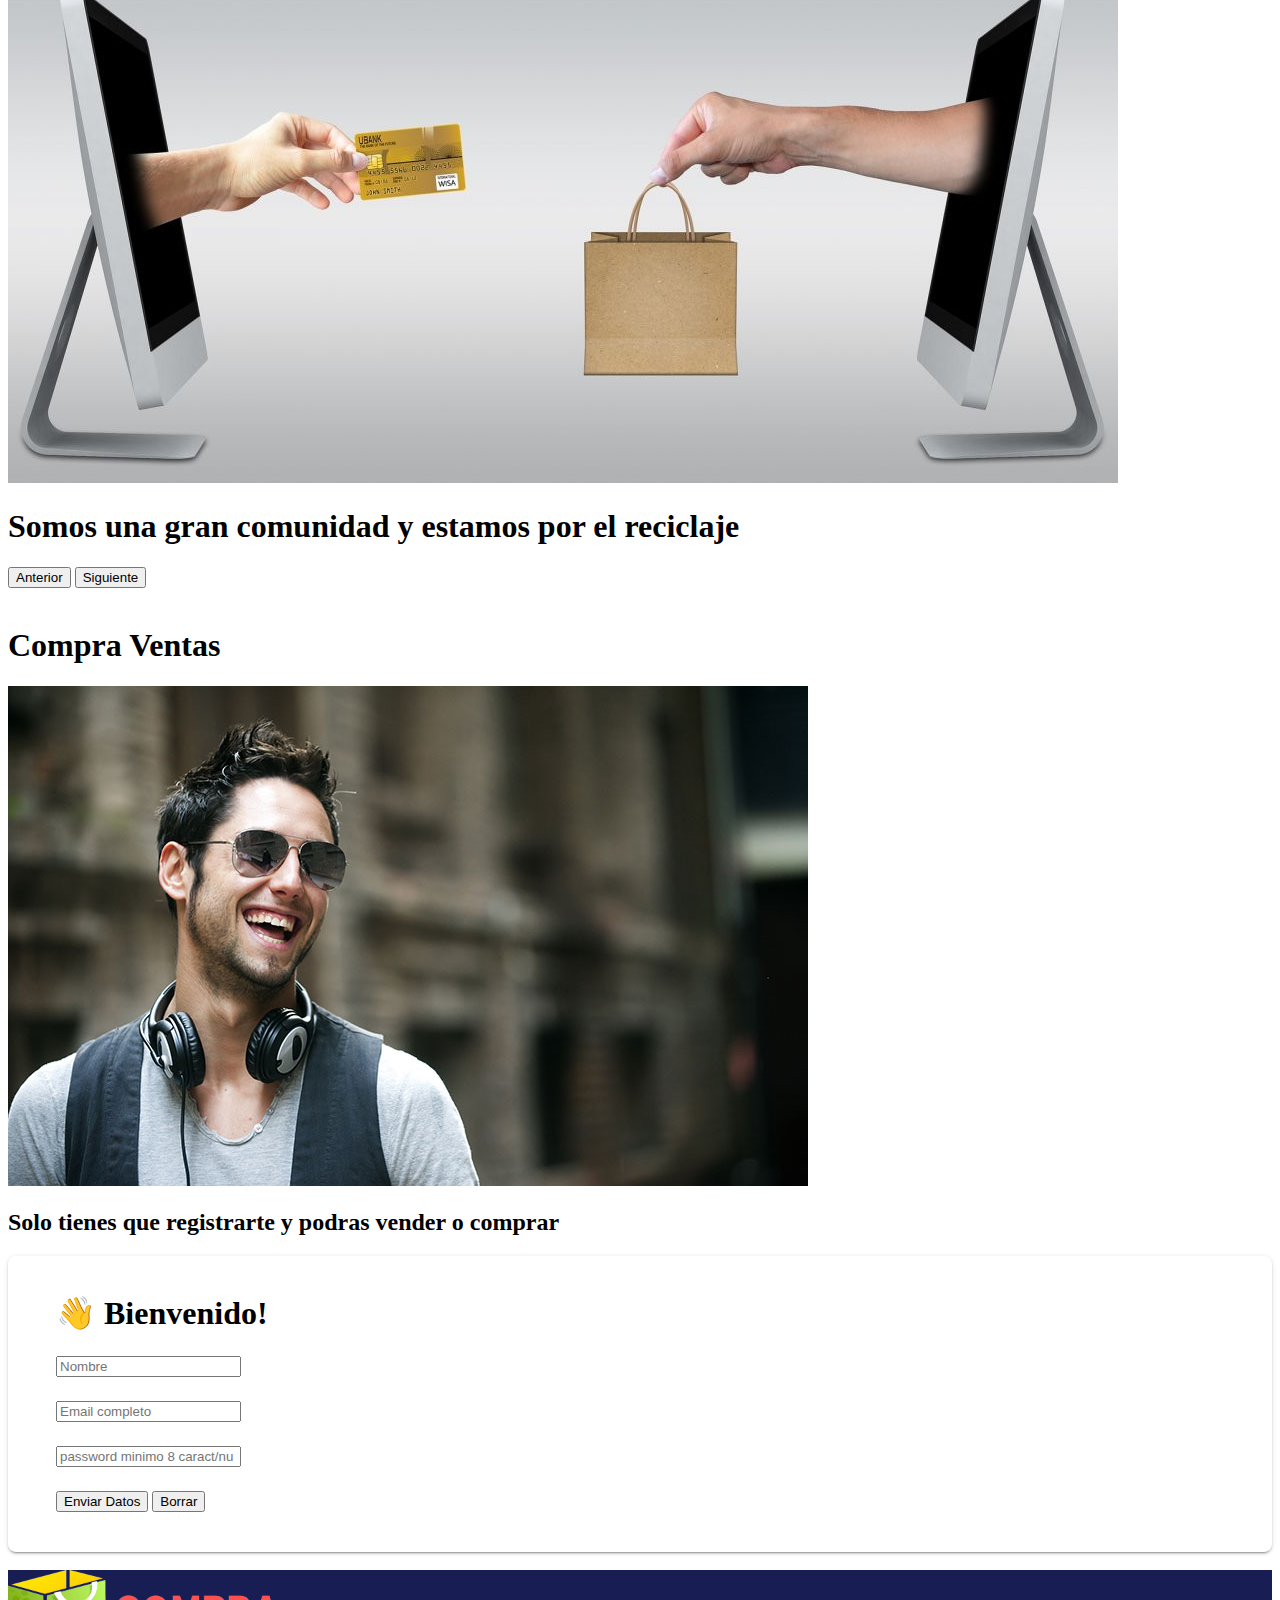
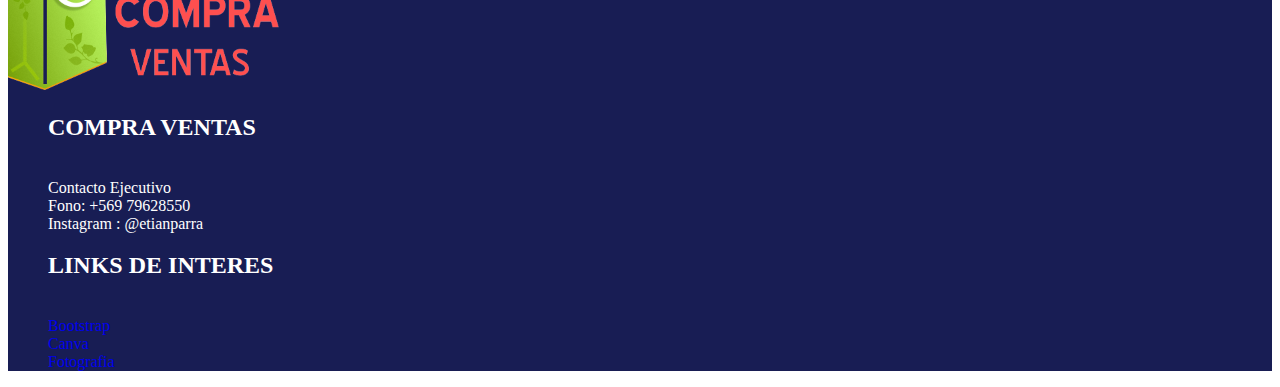
<file: proyectos/compra-ventas/registro.html>
<!DOCTYPE html>
<html lang="es">

<head>
  <meta charset="UTF-8" />
  <meta http-equiv="X-UA-Compatible" content="IE=edge" />
  <meta name="viewport" content="width=device-width, initial-scale=1.0" />
  <meta autor content="Etian Parra" />
  <!-- Link Bootstrap -->
  <link href="https://cdn.jsdelivr.net/npm/bootstrap@5.3.0-alpha3/dist/css/bootstrap.min.css" rel="stylesheet"
    integrity="sha384-KK94CHFLLe+nY2dmCWGMq91rCGa5gtU4mk92HdvYe+M/SXH301p5ILy+dN9+nJOZ" crossorigin="anonymous" />
  <link rel="shortcut icon" href="img/logo/favicon.ico" type="image/x-icon">
  <!--Estilos Personalizados-->
  <link rel="stylesheet" href="css/estilos.css" />

  <title>Compra Venta</title>
</head>

<body>
  <div class="container-fluid">
    <header>
      <div class="container">
        <nav class="navbar navbar-expand-md fixed-top border-bottom">
          <div class="container-fluid mx-5">
            <a class="navbar-brand" href="index.html">
              <img src="img/logo/logo.png" alt="" height="80" />
            </a>
            <button class="navbar-toggler" type="button" data-bs-toggle="collapse" data-bs-target="#navbarNav"
              aria-controls="navbarNav" aria-expanded="false" aria-label="Toggle navigation">

            </button>
            <div class="collapse navbar-collapse flex-row-reverse" id="navbarNav">
              <ul class="navbar-nav">
                <li class="nav-item">
                  <a class="nav-link active" aria-current="page" href="index.html">Inicio</a>
                </li>
                <li class="nav-item">
                  <a class="nav-link" href="articulos.html">Articulos</a>
                </li>
                <li class="nav-item">
                  <a class="nav-link" href="contacto.html">Contacto</a>
                </li>

                <li class="nav-item">
                  <a class="nav-link" href="registro.html">Registro</a>
                </li>

              </ul>
            </div>
          </div>
        </nav>

        <div id="carouselExampleCaptions" class="carousel slide">
          <div class="carousel-indicators">
            <button type="button" data-bs-target="#carouselExampleCaptions" data-bs-slide-to="0" class="active"
              aria-current="true" aria-label="Slide 1"></button>
            <button type="button" data-bs-target="#carouselExampleCaptions" data-bs-slide-to="1"
              aria-label="Slide 2"></button>
            <button type="button" data-bs-target="#carouselExampleCaptions" data-bs-slide-to="2"
              aria-label="Slide 3"></button>
          </div>
          <div class="carousel-inner">
            <div class="carousel-item active">
              <img src="img/slides/6.jpg" class="d-block w-100" alt="..." />
              <div class="carousel-caption d-none d-md-block">
                <h1>Vende los productos que ya no usas desde tu casa</h1>
              </div>
            </div>
            <div class="carousel-item">
              <img src="img/slides/5.jpg" class="d-block w-100" alt="..." />
              <div class="carousel-caption d-none d-md-block">
                <h1>
                  Completa la ficha de tu producto y nosotros lo vendemos
                </h1>
              </div>
            </div>
            <div class="carousel-item">
              <img src="img/slides/4.jpg" class="d-block w-100" alt="..." />
              <div class="carousel-caption d-none d-md-block">
                <h1>Somos una gran comunidad y estamos por el reciclaje</h1>
              </div>
            </div>
          </div>
          <button class="carousel-control-prev" type="button" data-bs-target="#carouselExampleCaptions"
            data-bs-slide="prev">
            <span class="carousel-control-prev-icon" aria-hidden="true"></span>
            <span class="visually-hidden">Anterior</span>
          </button>
          <button class="carousel-control-next" type="button" data-bs-target="#carouselExampleCaptions"
            data-bs-slide="next">
            <span class="carousel-control-next-icon" aria-hidden="true"></span>
            <span class="visually-hidden">Siguiente</span>
          </button>
        </div>
        <br />
      </div>
    </header>
    <main>
      <div class="container my-3">
        <h1 class="display-3">Compra Ventas</h1>

        
        <div class="row align-items-center">
          <div class="col-sm-12 col-md-12 col-lg-6 col-xl-6 mb-4 mt-5 ">
            <img src="img/team/3.jpg" class="img-fluid" alt="fotos" />
          </div>

          <div class="col-sm-12 col-md-12 col-lg-6 col-xl-6 mb-4 mt-5">
            <h2 class="display-6">
              Solo tienes que registrarte y podras vender o comprar
            </h2>



            <!--REGISTRO FORM-->

            <form class="registration" id="form" method="#">
              <h1>👋 Bienvenido!</h1>

              <label>
                <input placeholder="Nombre" class="form-control" id="name" type="text">

              </label>


              <label>
                <input placeholder="Email completo" id="email" class="form-control" type="email">

              </label>

              <label>
                <input placeholder="password minimo 8 caract/nu" id="password" class="form-control" type="password">

              </label>


              <input type="submit" value="Enviar Datos" class="btn btn-outline-primary">
              <input type="reset" value="Borrar" onclick="location.reload()" class="btn btn-outline-primary">

              <label>
                <p class="result" id="warnings"></p>
              </label>


            </form>





          </div>
        </div>
      </div>
      <br />
    </main>

    <footer class="container-fluid">
      <div class="container">
        <div class="row py-5">
          <div class="col-md-4 text-center mb-4">
            <img src="img/logo/logo.png" alt="" height="120" />
          </div>
          <div class="col-md-4 align-items-center d-flex text-center justify-content-center">
            <ul>
              <h2>COMPRA VENTAS</h2>
              <br>
              <li class="mb-4">Contacto Ejecutivo</li>
              <li class="mb-4">Fono: +569 79628550</li>
              <li class="mb-4">Instagram : @etianparra</li>
            </ul>
          </div>
          <div class="col-md-4 align-items-center d-flex text-center justify-content-center">
            <ul>
              <h2>LINKS DE INTERES</h2>
              <br>
              <li class="mb-4"><a href="https://www.getbootstrap.com" target="_blank">Bootstrap</a></li>
              <li class="mb-4"><a href="https://www.canva.com" target="_blank">Canva</a></li>
              <li class="mb-4"><a href="http://www.etianparra.cl" target="_blank">Fotografia</a></li>
            </ul>
          </div>
        </div>
      </div>
    </footer>
  </div>
  <!-- Link javascript -->
  <script src="js/main.js"></script>
  <script src="https://cdn.jsdelivr.net/npm/bootstrap@5.3.0-alpha3/dist/js/bootstrap.bundle.min.js"
    integrity="sha384-ENjdO4Dr2bkBIFxQpeoTz1HIcje39Wm4jDKdf19U8gI4ddQ3GYNS7NTKfAdVQSZe"
    crossorigin="anonymous"></script>
</body>

</html>
</file>
<file: css/estilos.css>
.texto-justificado {
    text-align: justify;
}

.card:hover {
    opacity: 0.8;
}

.card-title {
    color: red;
}

.navbar {
    background-color: #fff;
    font-size: 30px;
    font-family: Comic Sans MS;

}

#inicio {
    font-size: 5;
}

.result {
    color: red;
    text-align: center;

}

#carouselExampleCaptions{
    margin-top: 100px;
}

ul li {
    list-style: none;
}

a {
    text-decoration: none;
}

footer {
    background-color: #181d54;
    color: #fff;
}
.registration {
    position: relative;
    border-radius: 8px;
    padding: 16px 48px;
    box-shadow: 0 3px 1px -2px rgba(0, 0, 0, 0.2), 0 2px 2px 0 rgba(0, 0, 0, 0.14), 0 1px 5px 0 rgba(0, 0, 0, 0.12);
    overflow: hidden;
    background-color: white;
}



.registration>label {
    align-items: center;
    display: block;
    margin: 24px 0;

}
</file>
<file: proyectos/calculadora/estilo.css>
.calculadora {
    display:block;
    margin: 0 auto;
    padding: 20px;
    background-color: #7005a5;
    width: 350px;
    height: 500px;
    border-radius: 25px;

}

.calculadora td button {
    display: block;
    width: 70px;
    height: 70px;
    font-size: 25px;
    border-radius: 25px;
    
}

#creditos {
    display: block;
    padding-top: 20px;
    color: #fff;
    text-align: center;
    width: 300px;
}

#resultado {
    display: block;
    text-align:right;
    font-size: 40px;
    color: chartreuse;
    margin-bottom: 25px;
    width: 300px;
    height: 70px;
    line-height: 100px;
    background-color: #010351;
    
}

#mostrar {
    display: block;
    text-align:left;
    font-size: 20px;
    color: rgb(30, 241, 7);
    margin: bottom -5px;;
    width: 300px;
    height: 30px;
    background-color: #010351;
    
}
</file>
<file: proyectos/compra-ventas/css/estilos.css>
.texto-justificado {
    text-align: justify;
}

.card:hover {
    opacity: 0.8;
}

.card-title {
    color: red;
}

.navbar {
    background-color: #fff;
    font-size: 30px;
    font-family: Comic Sans MS;

}

#inicio {
    font-size: 5;
}

.result {
    color: red;
    text-align: center;

}

#carouselExampleCaptions{
    margin-top: 100px;
}

ul li {
    list-style: none;
}

a {
    text-decoration: none;
}

footer {
    background-color: #181d54;
    color: #fff;
}
.registration {
    position: relative;
    border-radius: 8px;
    padding: 16px 48px;
    box-shadow: 0 3px 1px -2px rgba(0, 0, 0, 0.2), 0 2px 2px 0 rgba(0, 0, 0, 0.14), 0 1px 5px 0 rgba(0, 0, 0, 0.12);
    overflow: hidden;
    background-color: white;
}



.registration>label {
    align-items: center;
    display: block;
    margin: 24px 0;

}
</file>
<file: proyectos/tiempo/estilo.css>
h3,h1{
    align-items: center;
    text-align: center;
    
}

.boton{
    display:flex;
    align-items: center;
    justify-content: center;
}


.reloj{
    display:flex;
    align-items: center;
    justify-content: center;
}
</file>
<file: proyectos/uf-dolar-api/estilos.css>
main {
    display: block;
    justify-content: center;
    align-items: center;
}

h1 {
    display: flex;
    justify-content: center;
    align-items: center;
    margin-top: 80px;
}
</file>
